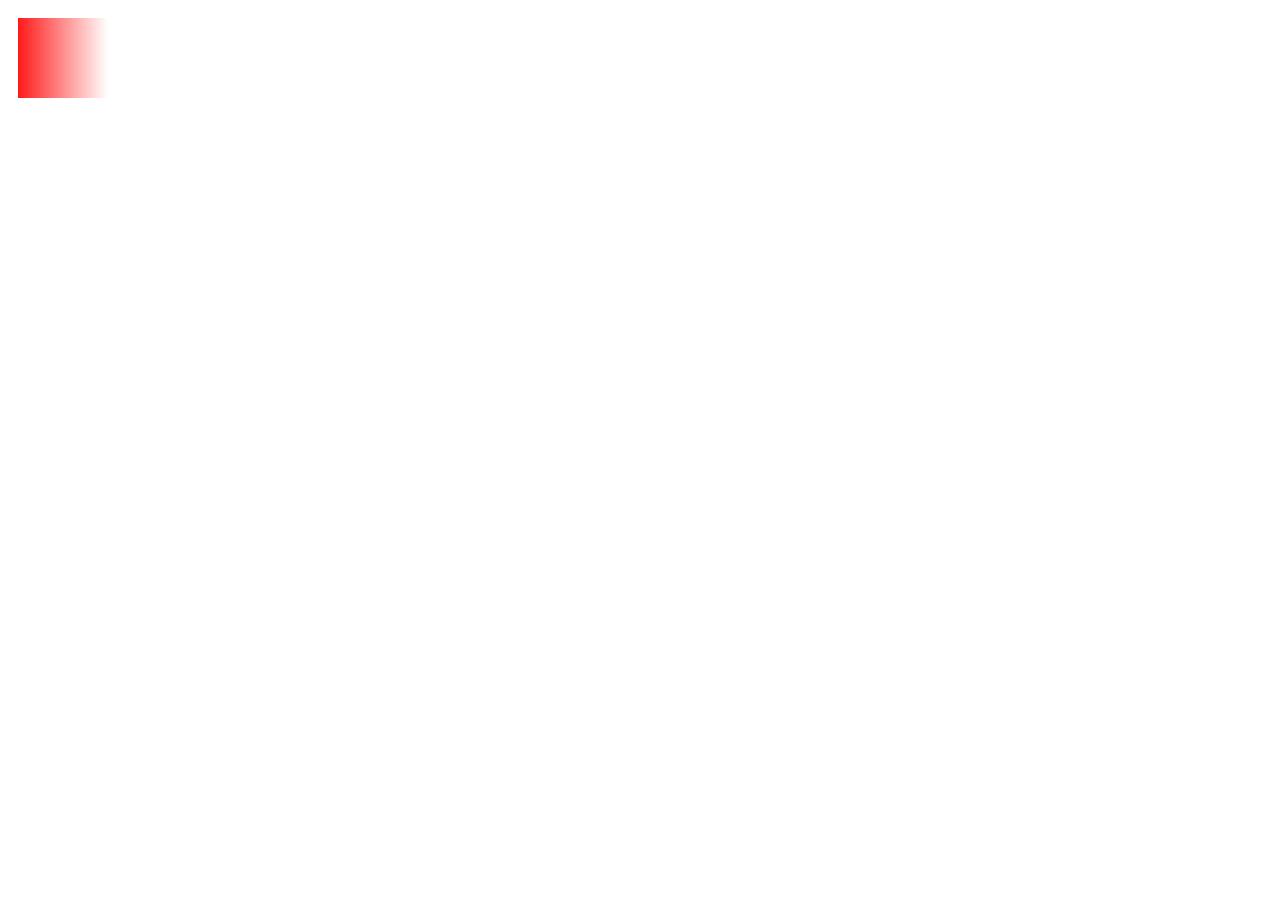
<file: 05-practicas-anki/index.html>
<!DOCTYPE html>
<html lang="es">
<head>
  <meta charset="UTF-8">
  <meta name="viewport" content="width=device-width, initial-scale=1.0">
  <title>Anki Practicas Randoms</title>
  <link rel="stylesheet" href="style-dist.css">
</head>
<body>

  <canvas id="myCanvas" width="200" height="100" >
    
  </canvas>



  <script src="anki.js">
    
  </script>

</body>
</html>
</file>
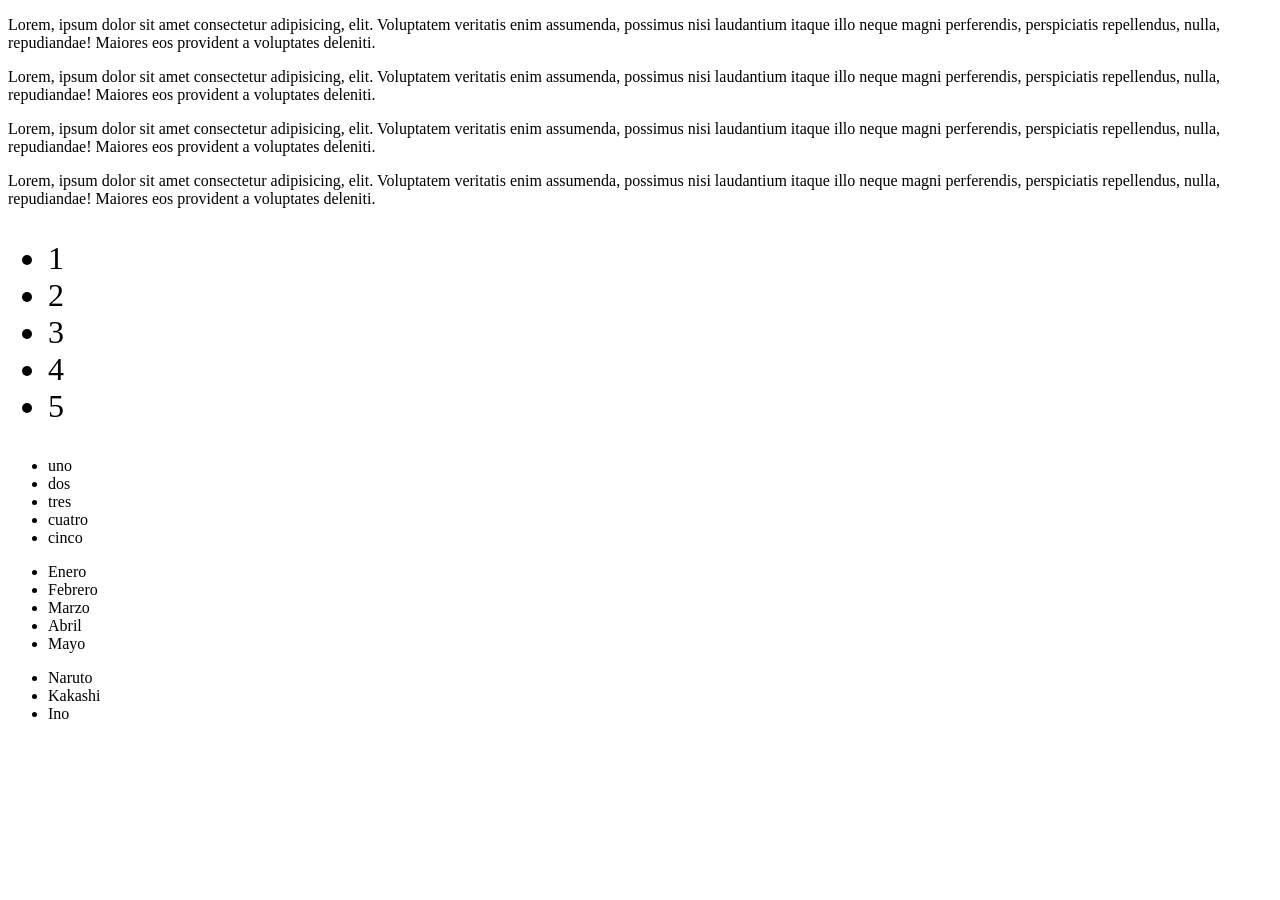
<file: practicas-anki-JS/index.html>
<!DOCTYPE html>
<html lang="es">
<head>
  <meta charset="UTF-8">
  <meta name="viewport" content="width=device-width, initial-scale=1.0">
  <title>Practicas Anki JS</title>
  <link rel="stylesheet" href="style.css">
  <style type="text/css">
    :root {
      --bg-color: purple;

    }

    #ul{
      font-size: 2em;
    }
  </style>
</head>
<body>
  
  <div id="div" title="title">
    <p class="miClase" id="primerParrafo">Lorem, ipsum dolor sit amet consectetur adipisicing, elit. Voluptatem veritatis enim assumenda, possimus nisi laudantium itaque illo neque magni perferendis, perspiciatis repellendus, nulla, repudiandae! Maiores eos provident a voluptates deleniti.</p>
    <p>Lorem, ipsum dolor sit amet consectetur adipisicing, elit. Voluptatem veritatis enim assumenda, possimus nisi laudantium itaque illo neque magni perferendis, perspiciatis repellendus, nulla, repudiandae! Maiores eos provident a voluptates deleniti.</p>
    <p>Lorem, ipsum dolor sit amet consectetur adipisicing, elit. Voluptatem veritatis enim assumenda, possimus nisi laudantium itaque illo neque magni perferendis, perspiciatis repellendus, nulla, repudiandae! Maiores eos provident a voluptates deleniti.</p>
    <p>Lorem, ipsum dolor sit amet consectetur adipisicing, elit. Voluptatem veritatis enim assumenda, possimus nisi laudantium itaque illo neque magni perferendis, perspiciatis repellendus, nulla, repudiandae! Maiores eos provident a voluptates deleniti.</p>
  </div>

  <ul id="ul">
    <li>1</li>
    <li>2</li>
    <li>3</li>
    <li>4</li>
    <li>5</li>
  </ul>

  
  
  <script type="text/javascript" src="anki.js"></script>
</body>
</html>
</file>
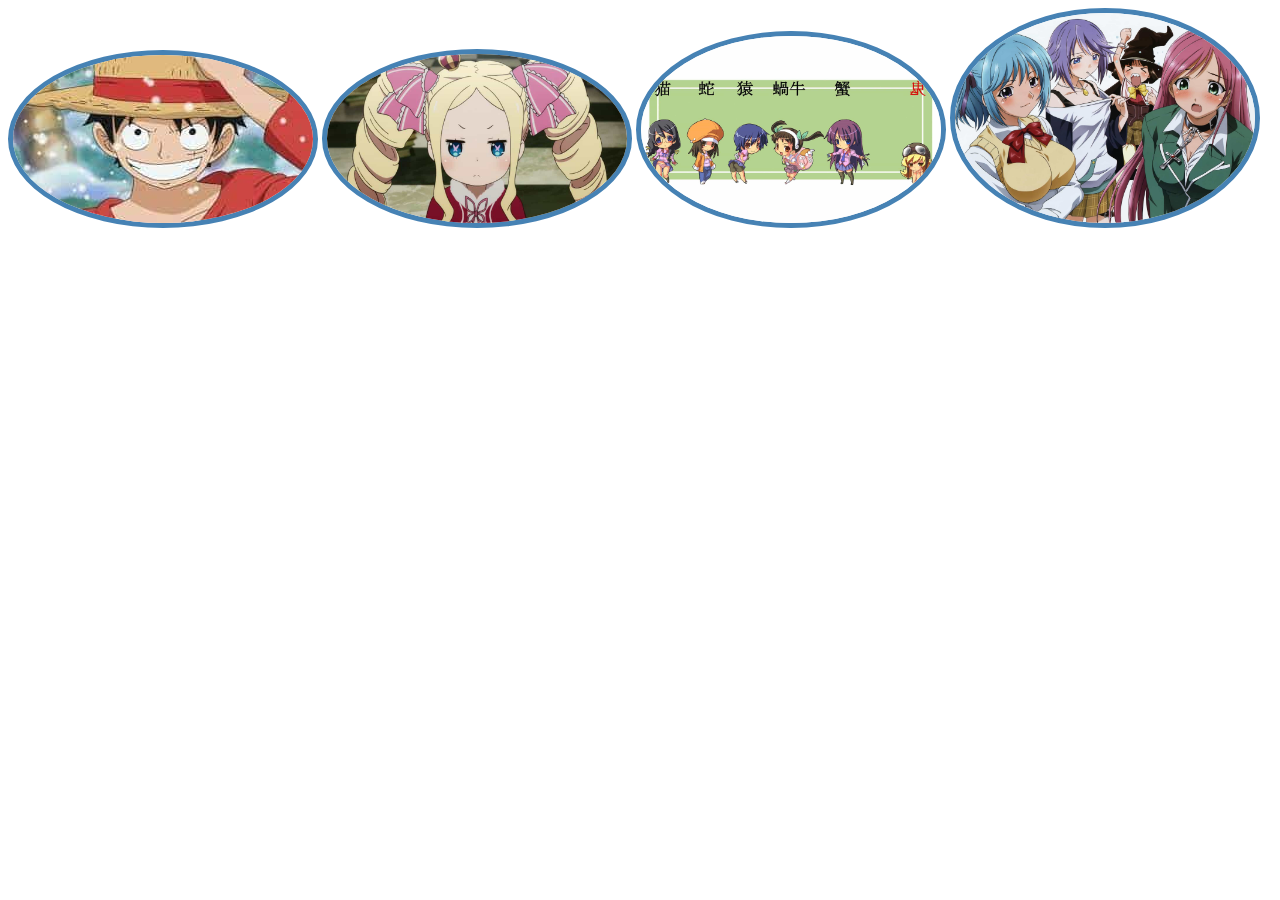
<file: practicas-anki/index.html>
<!DOCTYPE html>
<html lang="es-VE">
<head>
  <meta charset="UTF-8">
  <meta name="viewport" content="width=device-width, initial-scale=1.0">
  <title>Practicas - Anki</title>
  <link rel="stylesheet" href="style-dist.css">
  <link rel="apple-touch-icon" href="img/favicon.jpg">
  <meta name="theme-color" content="#12f5a9">

</head>
<body>

 
  <template id="template">
    <img src="" alt="">
  </template>

  <div id="gallery">
    
  </div>

  <script src="anki.js"></script>
</body>
</html>
</file>
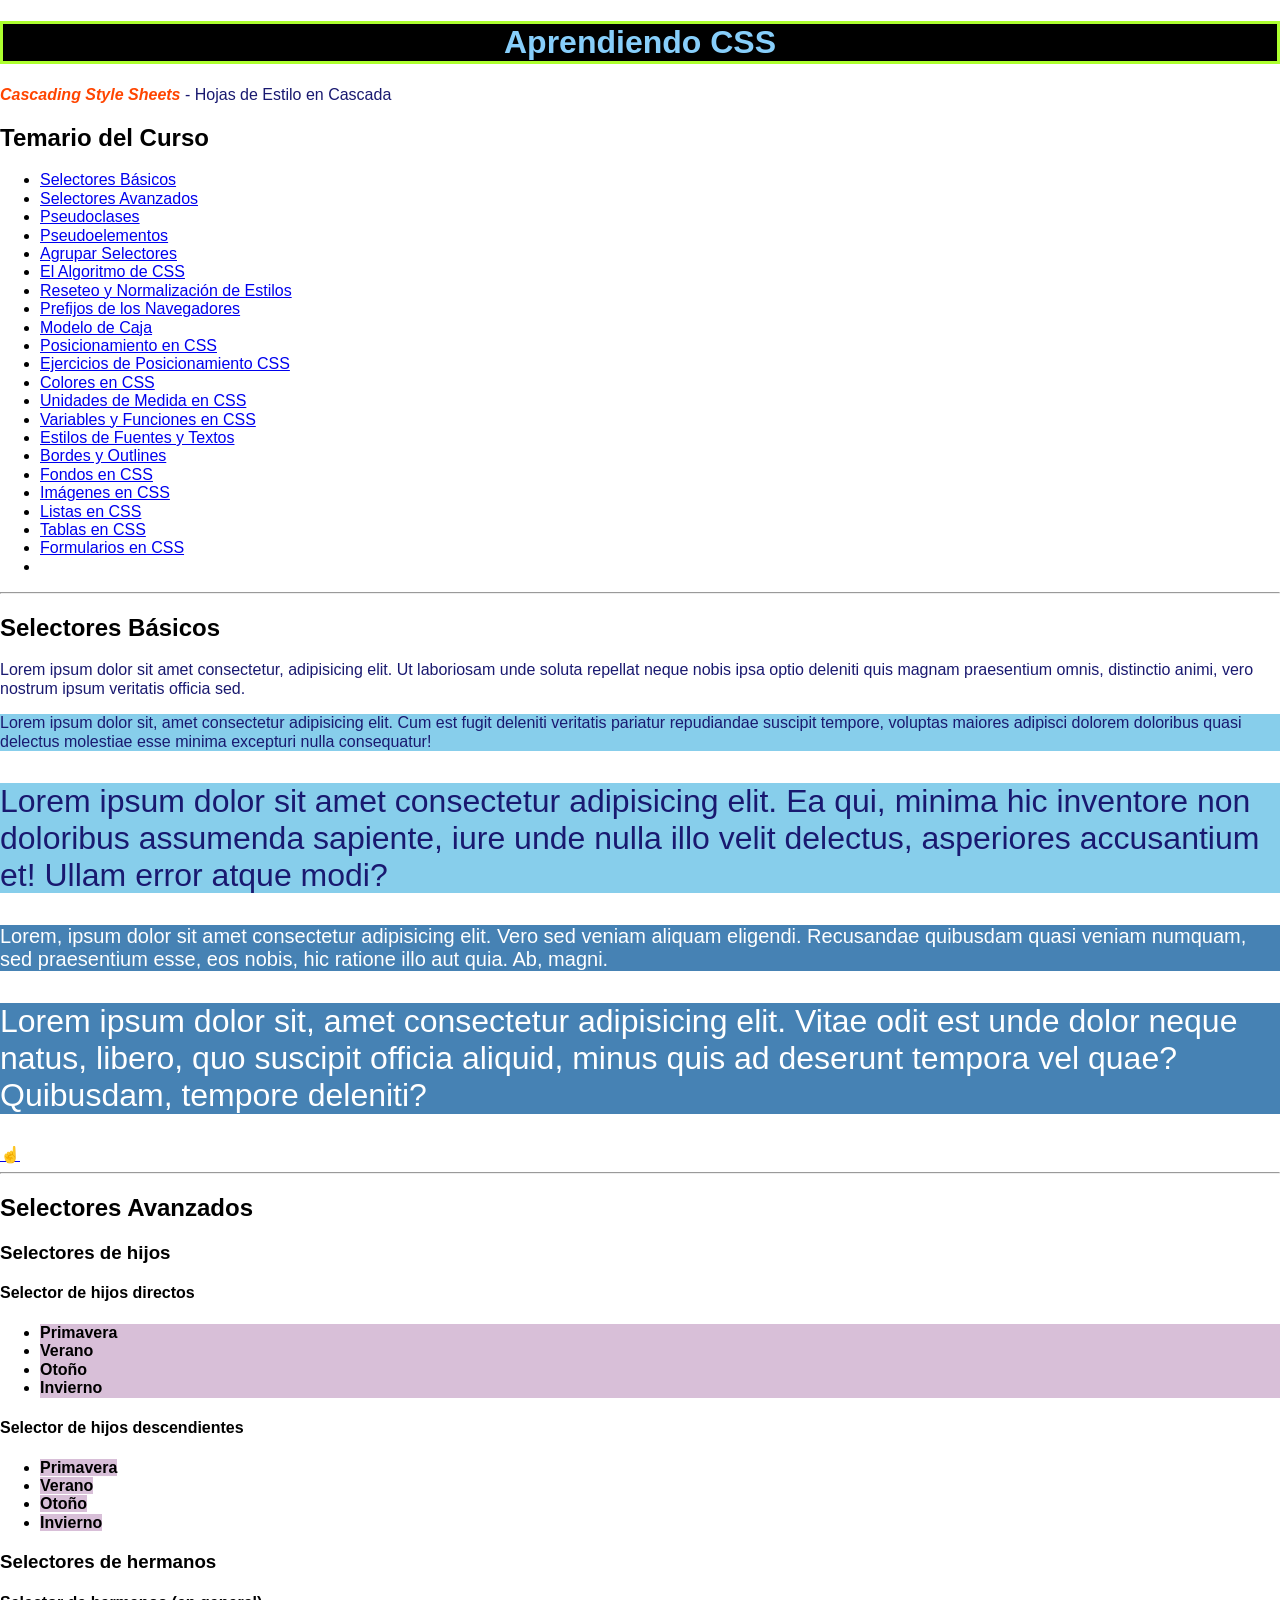
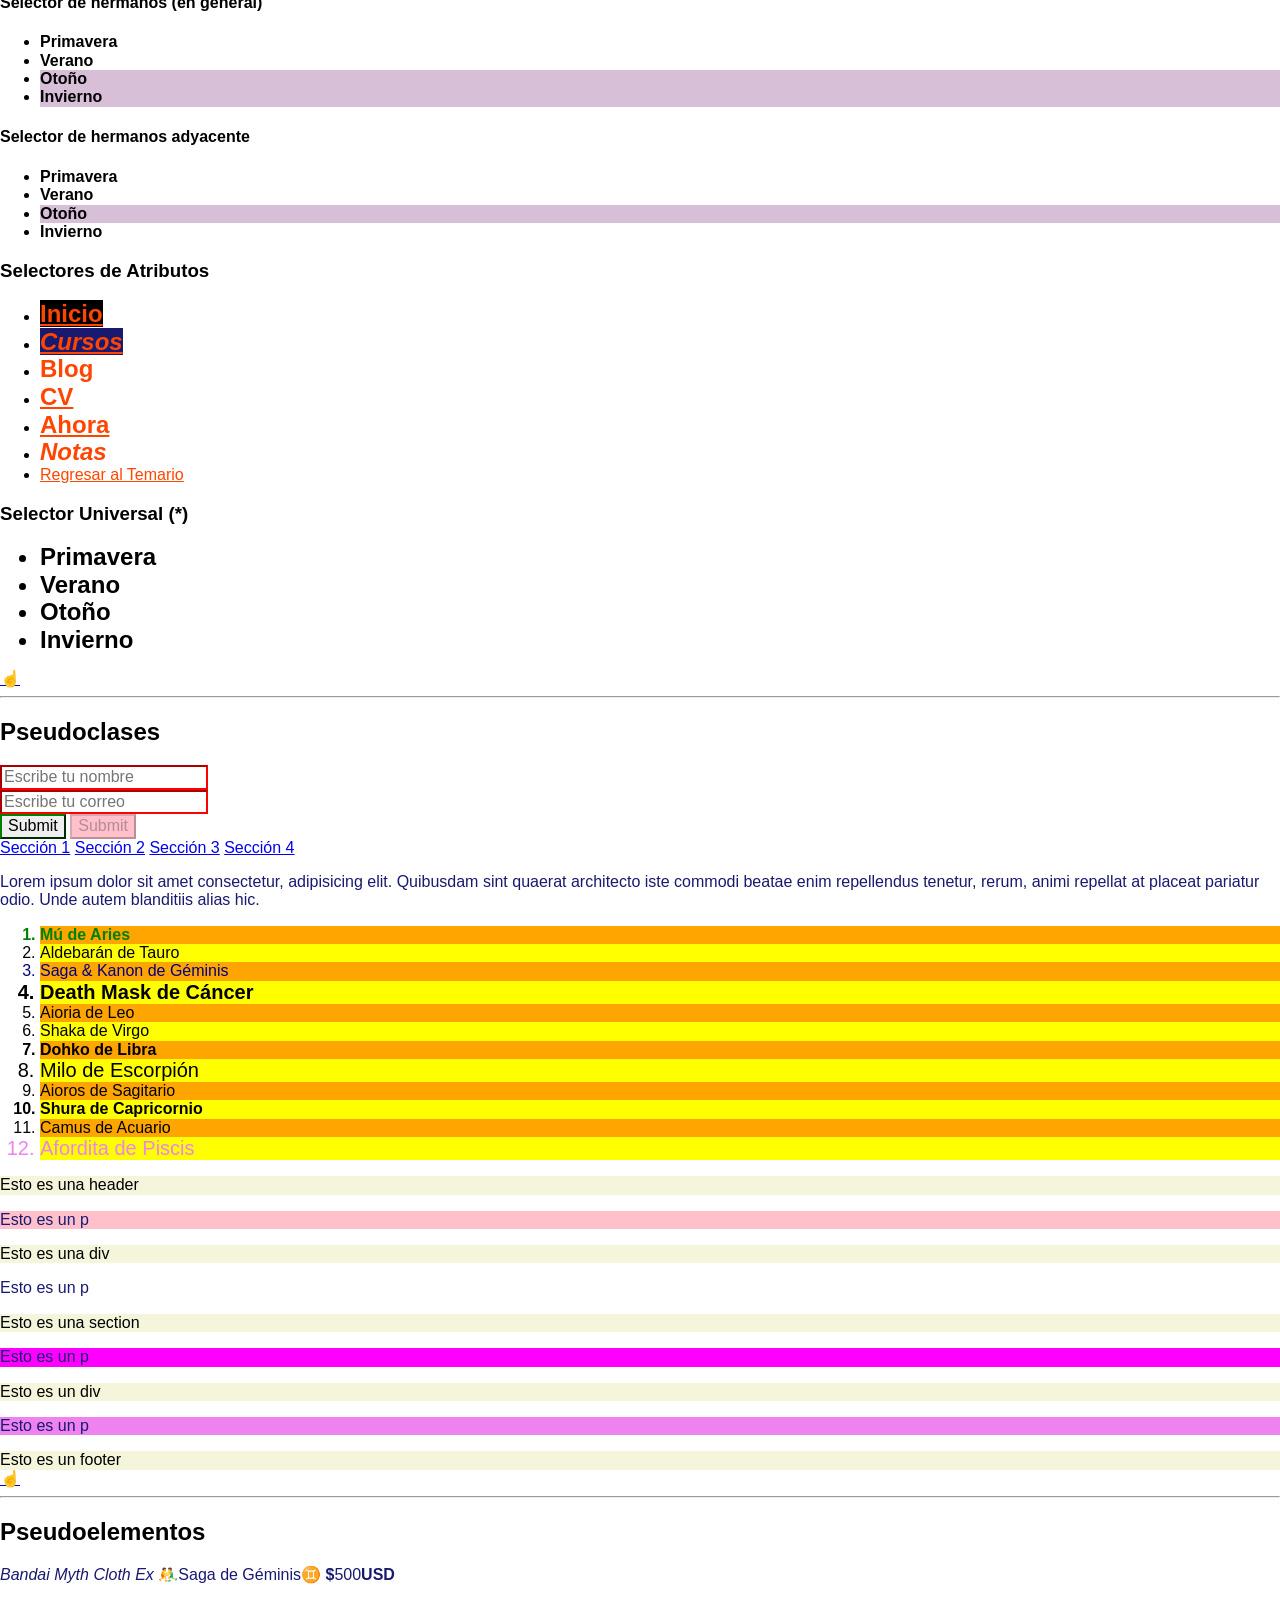
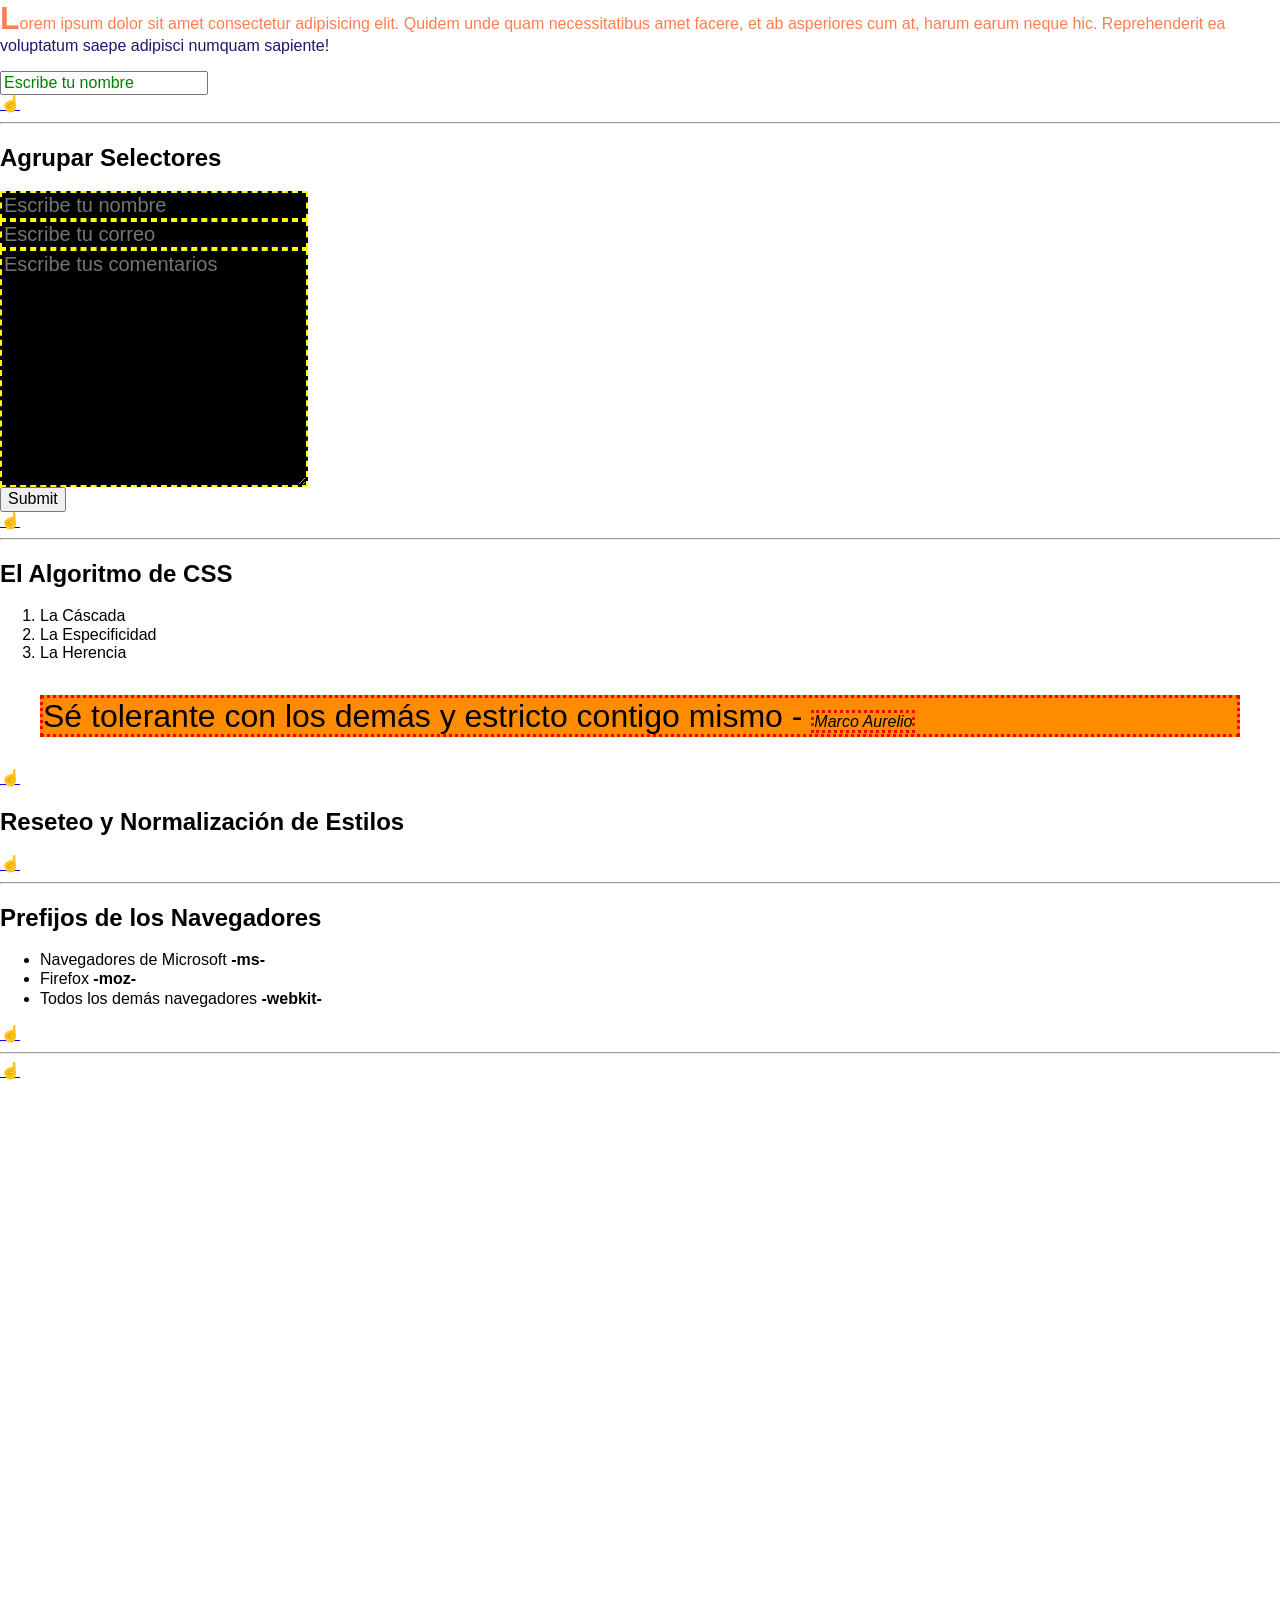
<file: 01-jon-mircha/02-curso-css/index.html>
<!DOCTYPE html>
<html lang="es">

<head>
  <meta charset="UTF-8">
  <meta http-equiv="X-UA-Compatible" content="IE=edge">
  <meta name="viewport" content="width=device-width, initial-scale=1.0">
  <title>Curso de CSS</title>
  <!-- <link rel="stylesheet" href="css/reset.css"> -->
  <link rel="stylesheet" href="css/normalize.css">
  <link rel="stylesheet" href="css/style.css">
  <style>
    html {
      scroll-behavior: smooth;
    }

    h1 {
      color: yellowgreen;
    }
  </style>
</head>

<body>
  <article id="temario-css">
    <h1 style="color: lightskyblue;">Aprendiendo CSS</h1>
    <p><i style="font-weight: bold; color: orangered;">Cascading Style Sheets</i> - Hojas de Estilo en Cascada</p>
    <h2>Temario del Curso</h2>
    <ul>
      <li><a href="index.html#selectores-basicos">Selectores Básicos</a></li>
      <li><a href="index.html#selectores-avanzados">Selectores Avanzados</a></li>
      <li><a href="index.html#pseudoclases">Pseudoclases</a></li>
      <li><a href="index.html#pseudoelementos">Pseudoelementos</a></li>
      <li><a href="index.html#agrupar-selectores">Agrupar Selectores</a></li>
      <li><a href="index.html#algoritmo-css">El Algoritmo de CSS</a></li>
      <li><a href="index.html#reseteo-normalizacion">Reseteo y Normalización de Estilos</a></li>
      <li><a href="index.html#prefijos-navegadores">Prefijos de los Navegadores</a></li>
      <li><a href="box-model.html">Modelo de Caja</a></li>
      <li><a href="positions.html">Posicionamiento en CSS</a></li>
      <li><a href="positions-examples.html">Ejercicios de Posicionamiento CSS</a></li>
      <li><a href="colors.html">Colores en CSS</a></li>
      <li><a href="units.html">Unidades de Medida en CSS</a></li>
      <li><a href="variables-functions.html">Variables y Funciones en CSS</a></li>
      <li><a href="fonts-texts.html">Estilos de Fuentes y Textos</a></li>
      <li><a href="border-outline.html">Bordes y Outlines</a></li>
      <li><a href="backgrounds.html">Fondos en CSS</a></li>
      <li><a href="images.html">Imágenes en CSS</a></li>
      <li><a href="lists.html">Listas en CSS</a></li>
      <li><a href="tables.html">Tablas en CSS</a></li>
      <li><a href="forms.html">Formularios en CSS</a></li>
      <li><a href="index.html#"></a></li>
    </ul>
  </article>
  <hr>
  <article id="selectores-basicos">
    <h2>Selectores Básicos</h2>
    <p>
      Lorem ipsum dolor sit amet consectetur, adipisicing elit. Ut laboriosam unde soluta repellat neque nobis ipsa
      optio deleniti quis magnam praesentium omnis, distinctio animi, vero nostrum ipsum veritatis officia sed.
    </p>
    <p id="parrafo-dos">
      Lorem ipsum dolor sit, amet consectetur adipisicing elit. Cum est fugit deleniti veritatis pariatur repudiandae
      suscipit tempore, voluptas maiores adipisci dolorem doloribus quasi delectus molestiae esse minima excepturi nulla
      consequatur!
    </p>
    <p class="text-32 bg-skyblue">
      Lorem ipsum dolor sit amet consectetur adipisicing elit. Ea qui, minima hic inventore non doloribus assumenda
      sapiente, iure unde nulla illo velit delectus, asperiores accusantium et! Ullam error atque modi?
    </p>
    <p class="text-20 bg-steelblue text-white">
      Lorem, ipsum dolor sit amet consectetur adipisicing elit. Vero sed veniam aliquam eligendi. Recusandae quibusdam
      quasi veniam numquam, sed praesentium esse, eos nobis, hic ratione illo aut quia. Ab, magni.
    </p>
    <p class="text-32 bg-steelblue text-white">
      Lorem ipsum dolor sit, amet consectetur adipisicing elit. Vitae odit est unde dolor neque natus, libero, quo
      suscipit officia aliquid, minus quis ad deserunt tempora vel quae? Quibusdam, tempore deleniti?
    </p>
    <a href="index.html#temario-css">☝️</a>
  </article>
  <hr>
  <article id="selectores-avanzados">
    <h2>Selectores Avanzados</h2>
    <h3>Selectores de hijos</h3>
    <h4>Selector de hijos directos</h4>
    <ul class="hijos-directos">
      <li><b>Primavera</b></li>
      <li><b>Verano</b></li>
      <li><b>Otoño</b></li>
      <li><b>Invierno</b></li>
    </ul>
    <h4>Selector de hijos descendientes</h4>
    <ul class="hijos-descendientes">
      <li><b>Primavera</b></li>
      <li><b>Verano</b></li>
      <li><b>Otoño</b></li>
      <li><b>Invierno</b></li>
    </ul>
    <h3>Selectores de hermanos</h3>
    <h4>Selector de hermanos (en general)</h4>
    <ul>
      <li><b>Primavera</b></li>
      <li class="hermanos-general"><b>Verano</b></li>
      <li><b>Otoño</b></li>
      <li><b>Invierno</b></li>
    </ul>
    <h4>Selector de hermanos adyacente</h4>
    <ul>
      <li><b>Primavera</b></li>
      <li class="hermanos-adyacentes"><b>Verano</b></li>
      <li><b>Otoño</b></li>
      <li><b>Invierno</b></li>
    </ul>
    <h3>Selectores de Atributos</h3>
    <nav class="selectores-atributos">
      <ul>
        <li><a href="https://jonmircha.com" target="_blank">Inicio</a></li>
        <li><a class="menu-item cursos button" href="https://jonmircha.com/cursos" target="_blank">Cursos</a></li>
        <li><a href="http://jonmircha.com/blog" target="_blank">Blog</a></li>
        <li><a href="https://jonmircha.com/cv" target="_blank">CV</a></li>
        <li><a class="menu item ahora button" href="https://jonmircha.com/ahora" target="_blank">Ahora</a></li>
        <li><a class="menu-item notas button" href="http://jonmircha.com/notas" target="_blank">Notas</a></li>
        <li><a href="index.html#temario-css">Regresar al Temario</a></li>
      </ul>
    </nav>
    <h3>Selector Universal (*)</h3>
    <ul class="selector-universal">
      <li><b>Primavera</b></li>
      <li><b>Verano</b></li>
      <li><b>Otoño</b></li>
      <li><b>Invierno</b></li>
    </ul>
    <a href="index.html#temario-css">☝️</a>
  </article>
  <hr>
  <article id="pseudoclases">
    <h2>Pseudoclases</h2>
    <form class="form-pseudoclases">
      <input type="text" name="nombre" placeholder="Escribe tu nombre" required>
      <br>
      <input type="email" name="correo" placeholder="Escribe tu correo" required>
      <br>
      <input type="submit">
      <input type="submit" disabled>
    </form>
    <nav class="menu-pseudoclases">
      <a href="#seccion1">Sección 1</a>
      <a href="#seccion2">Sección 2</a>
      <a href="#seccion3">Sección 3</a>
      <a href="#seccion4">Sección 4</a>
    </nav>
    <p class="p-pseudoclases">
      Lorem ipsum dolor sit amet consectetur, adipisicing elit. Quibusdam sint quaerat architecto iste commodi beatae
      enim repellendus tenetur, rerum, animi repellat at placeat pariatur odio. Unde autem blanditiis alias hic.
    </p>
    <ol class="lista-pseudoclases">
      <li>Mú de Aries</li>
      <li>Aldebarán de Tauro</li>
      <li>Saga & Kanon de Géminis</li>
      <li>Death Mask de Cáncer</li>
      <li>Aioria de Leo</li>
      <li>Shaka de Virgo</li>
      <li>Dohko de Libra</li>
      <li>Milo de Escorpión</li>
      <li>Aioros de Sagitario</li>
      <li>Shura de Capricornio</li>
      <li>Camus de Acuario</li>
      <li>Afordita de Piscis</li>
    </ol>
    <article class="articulo-pseudoclases">
      <header>Esto es una header</header>
      <p>Esto es un p</p>
      <div>Esto es una div</div>
      <p>Esto es un p</p>
      <section>Esto es una section</section>
      <p>Esto es un p</p>
      <div>Esto es un div</div>
      <p>Esto es un p</p>
      <footer>Esto es un footer</footer>
    </article>
    <a href="index.html#temario-css">☝️</a>
  </article>
  <hr>
  <article id="pseudoelementos">
    <h2>Pseudoelementos</h2>
    <p>
      <i>Bandai Myth Cloth Ex</i> <span class="saga-geminis">Saga de Géminis</span> <span class="saga-precio">500</span>
    </p>
    <p class="p-pseudoelementos">
      Lorem ipsum dolor sit amet consectetur adipisicing elit. Quidem unde quam necessitatibus amet facere, et ab
      asperiores cum at, harum earum neque hic. Reprehenderit ea voluptatum saepe adipisci numquam sapiente!
    </p>
    <input class="input-pseudoelementos" type="text" name="nombre" placeholder="Escribe tu nombre">
    <br>
    <a href="index.html#temario-css">☝️</a>
  </article>
  <hr>
  <article id="agrupar-selectores">
    <h2>Agrupar Selectores</h2>
    <form class="form-agrupar-selectores">
      <input type="text" name="nombre" placeholder="Escribe tu nombre">
      <input type="email" name="correo" placeholder="Escribe tu correo">
      <textarea name="comentarios" placeholder="Escribe tus comentarios" cols="30" rows="10"></textarea>
      <input type="submit">
    </form>
    <a href="index.html#temario-css">☝️</a>
  </article>
  <hr>
  <article id="algoritmo-css">
    <h2>El Algoritmo de CSS</h2>
    <ol>
      <li>La Cáscada</li>
      <li>La Especificidad</li>
      <li>La Herencia</li>
    </ol>
    <blockquote id="cita-marco" class="cita-marco" style="background-color: rebeccapurple;">
      Sé tolerante con los demás y estricto contigo mismo - <cite>Marco Aurelio</cite>
    </blockquote>
    <a href="index.html#temario-css">☝️</a>
  </article>
  <article id="reseteo-normalizacion">
    <h2>Reseteo y Normalización de Estilos</h2>
    <a href="index.html#temario-css">☝️</a>
  </article>
  <hr>
  <article id="prefijos-navegadores">
    <h2>Prefijos de los Navegadores</h2>
    <ul>
      <li>Navegadores de Microsoft <code><b>-ms-</b></code></li>
      <li>Firefox <code><b>-moz-</b></code></li>
      <li>Todos los demás navegadores <code><b>-webkit-</b></code></li>
    </ul>
    <a href="index.html#temario-css">☝️</a>
  </article>
  <hr>
  <a href="index.html#temario-css">☝️</a>
  <br><br><br><br><br><br><br><br><br><br><br><br><br><br><br><br><br><br><br><br><br><br><br><br><br><br><br><br><br><br>
</body>

</html>
</file>
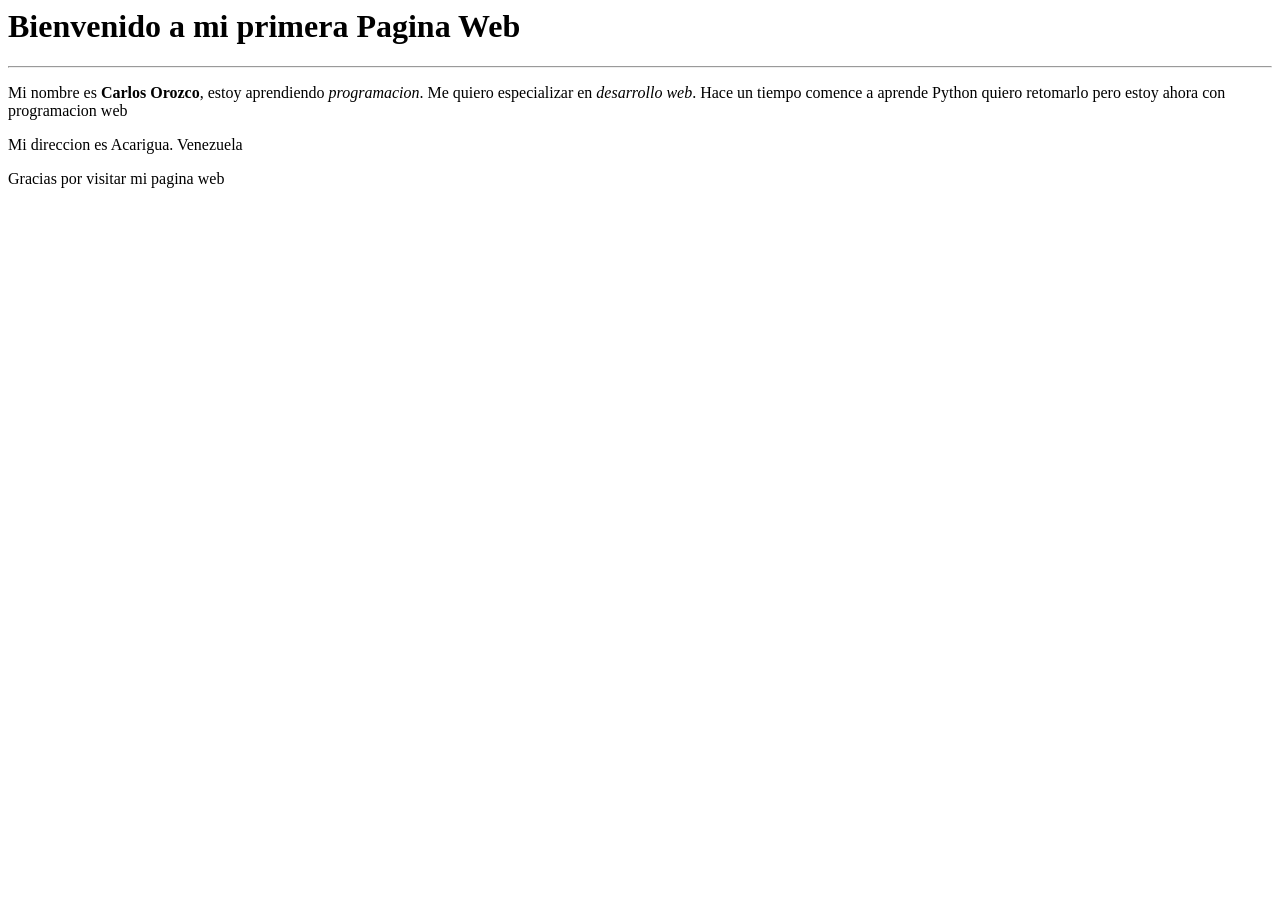
<file: 04-onclick-academy/HTML/index.html>
<html>
<head>
<title>Mi primera Pagina Web</title>
</head>
<body>
<h1>Bienvenido a mi primera Pagina Web</h1>
<hr>
<p>Mi nombre es <b>Carlos Orozco</b>, estoy aprendiendo <i>programacion</i>. Me quiero especializar en <i>desarrollo web</i>. Hace un tiempo comence a aprende Python quiero retomarlo pero estoy ahora con programacion web</p>
<p>Mi direccion es Acarigua. Venezuela</p>
<p>Gracias por visitar mi pagina web</p>
</body>
</html>
</file>
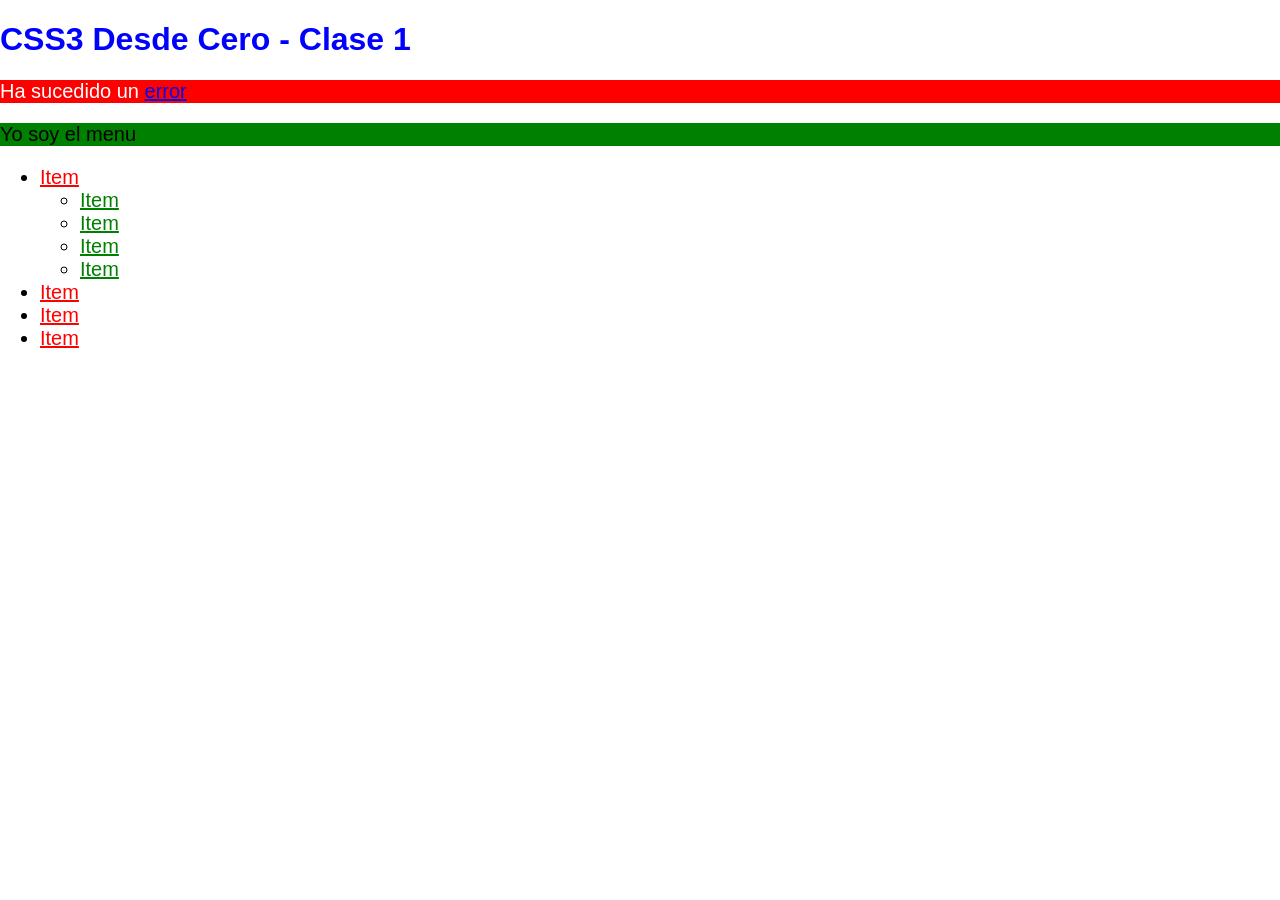
<file: CSS desde CERO/CLASE01/index.html>
<!DOCTYPE html>
<html lang="es">
  <head>
    <title>CSS3 Desde Cero - Clase 1</title>
    <meta charset="utf-8">
    <meta name="viewport" content="width=device-width, initial-scale=1, maximum-scale=1" />
 <link rel="stylesheet" href="selectores.css"> 
    <!-- <link rel="stylesheet" href="herencia-cascada.css"> -->
    <link rel="stylesheet" href="normalize.css">
    <link rel="stylesheet" href="estilos-navegador.css">
    <!--<style>
      body {
        background: purple;
      }
    </style>-->
    <!--<style>
      @import url("styles.css");
    </style>-->
  </head>
  <body>
    <h1 id="titulo">CSS3 Desde Cero - <span>Clase 1</span></h1>
    <p class="alerta">Ha sucedido un <a href="#">error</a></p>
    <p class="header menu">Yo soy el menu</p>
    <ul class="menu">
      <li><a class="menu__link level-1" href="#">Item</a>
        <ul>
          <li><a class="menu__link level-2" href="#">Item</a></li>
          <li><a class="menu__link level-2" href="#">Item</a></li>
          <li><a class="menu__link level-2" href="#">Item</a></li>
          <li><a class="menu__link level-2" href="#">Item</a></li>
        </ul>
      </li>
      <li><a class="menu__link level-1" href="#">Item</a></li>
      <li><a class="menu__link level-1" href="#">Item</a></li>
      <li><a class="menu__link level-1" href="#">Item</a></li>
    </ul>
    <script type='text/javascript'>
var $zoho= $zoho || {salesiq:{values:{},ready:function(){$zoho.salesiq.floatbutton.visible('hide');}}}; var d=document; s=d.createElement('script'); s.type='text/javascript'; s.defer=true; s.src='https://salesiq.zoho.com/escueladigital/float.ls?embedname=escueladigital'; t=d.getElementsByTagName('script')[0]; t.parentNode.insertBefore(s,t);
</script>
  </body>
</html>
</file>
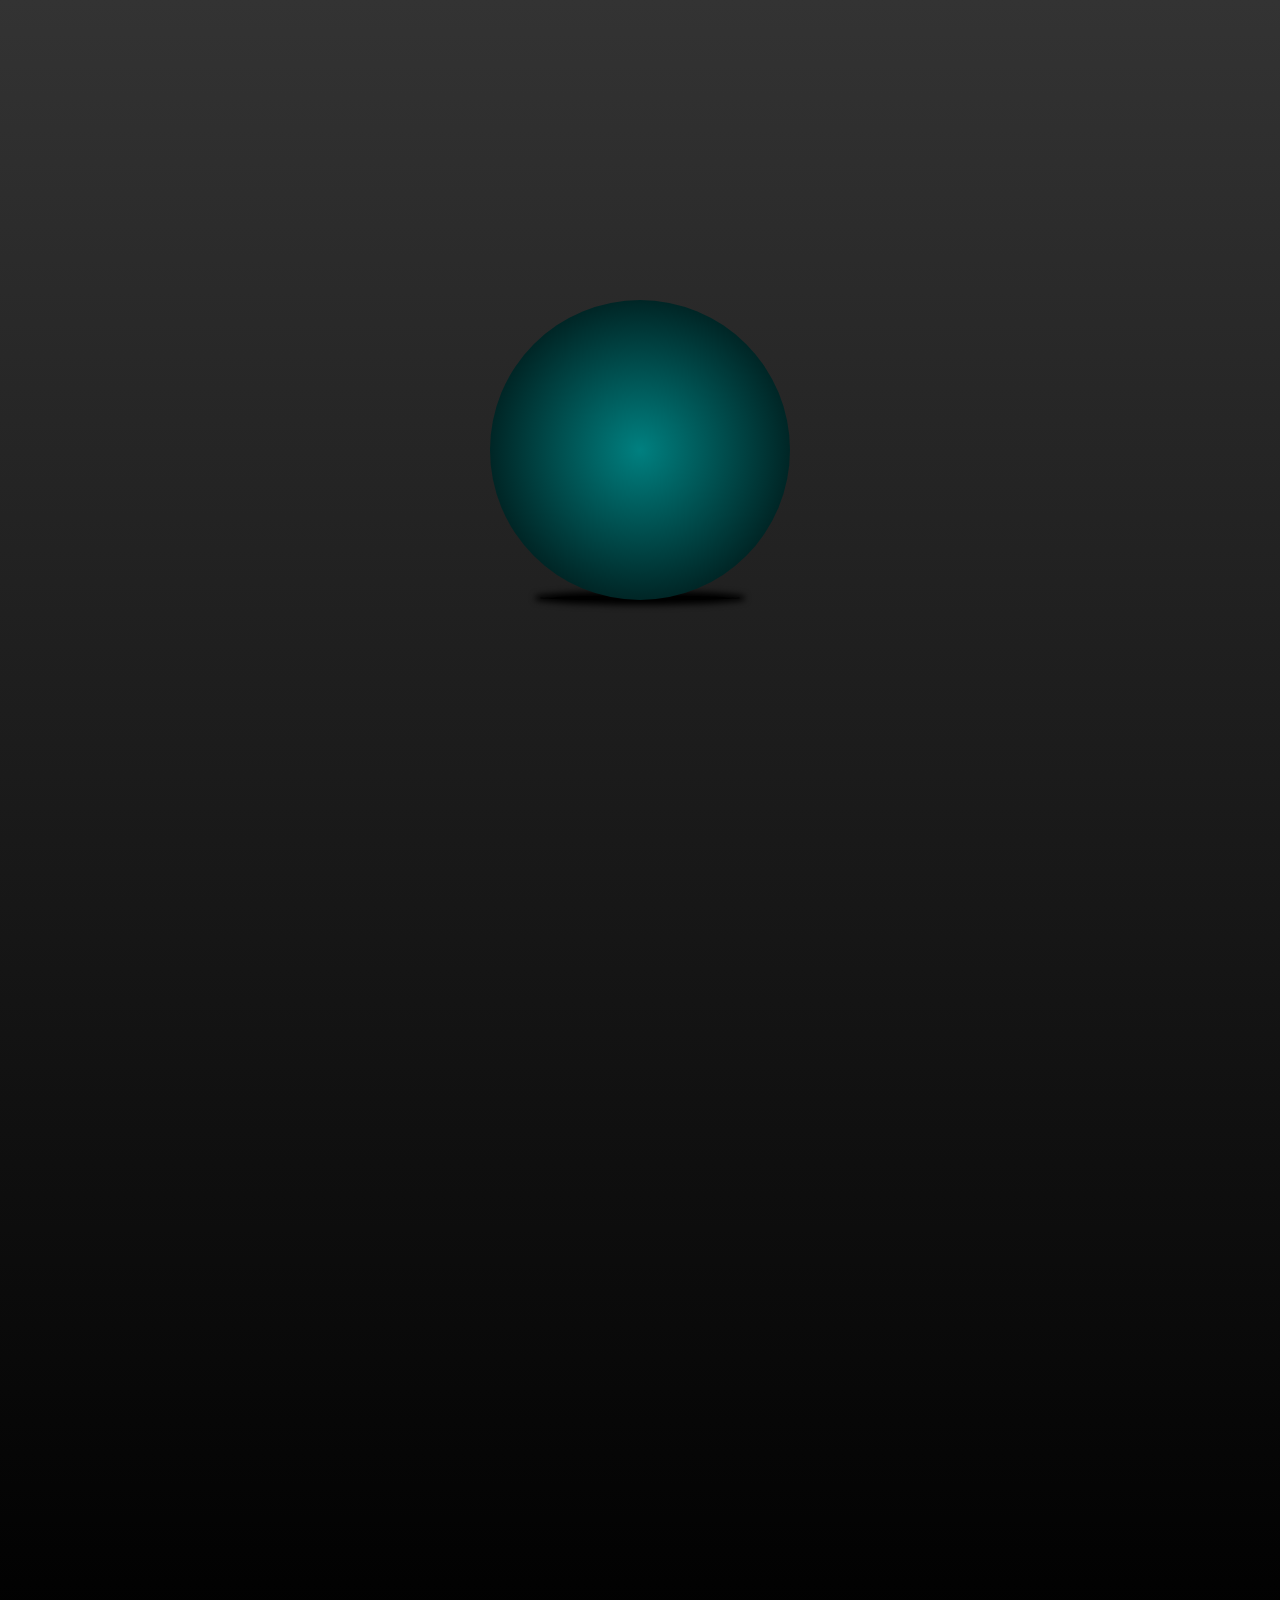
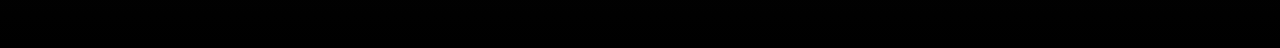
<file: CSS desde CERO/CLASE06/index.html>
<!DOCTYPE html>
<html lang="es">
  <head>
    <title></title>
    <meta charset="utf-8">
    <meta name="viewport" content="width=device-width, initial-scale=1, maximum-scale=1" />
    <link rel="stylesheet" href="styles.css">
  </head>
  <body>
    <!-- <h1>Clase 6: Position</h1>
    <div class="p-container">
      <p class="p-content">Lorem ipsum dolor sit amet, consectetur adipisicing elit. Laudantium voluptatibus iusto consequatur suscipit fuga quidem aperiam accusamus excepturi optio vel assumenda at facilis, dolores deleniti, dicta, repellendus odit voluptates recusandae!</p>
    </div>

    <div class="p-container2">
      <p class="p-content2">Lorem ipsum dolor sit amet, <span>consectetur adipisicing</span> elit. Laudantium voluptatibus iusto consequatur suscipit fuga quidem aperiam accusamus excepturi optio vel assumenda at facilis, dolores deleniti, dicta, repellendus odit voluptates recusandae!</p>
    </div>
    <footer class="main-footer">Yo soy el footer</footer>-->
    <!-- <div class="z-index-container">
      <div class="item-1">1</div>
      <div class="item-2">2</div>
      <div class="item-3">3 <span>hijo</span></div>
    </div> -->


    <div class="esfera"></div>
  </body> 
</html>
</file>
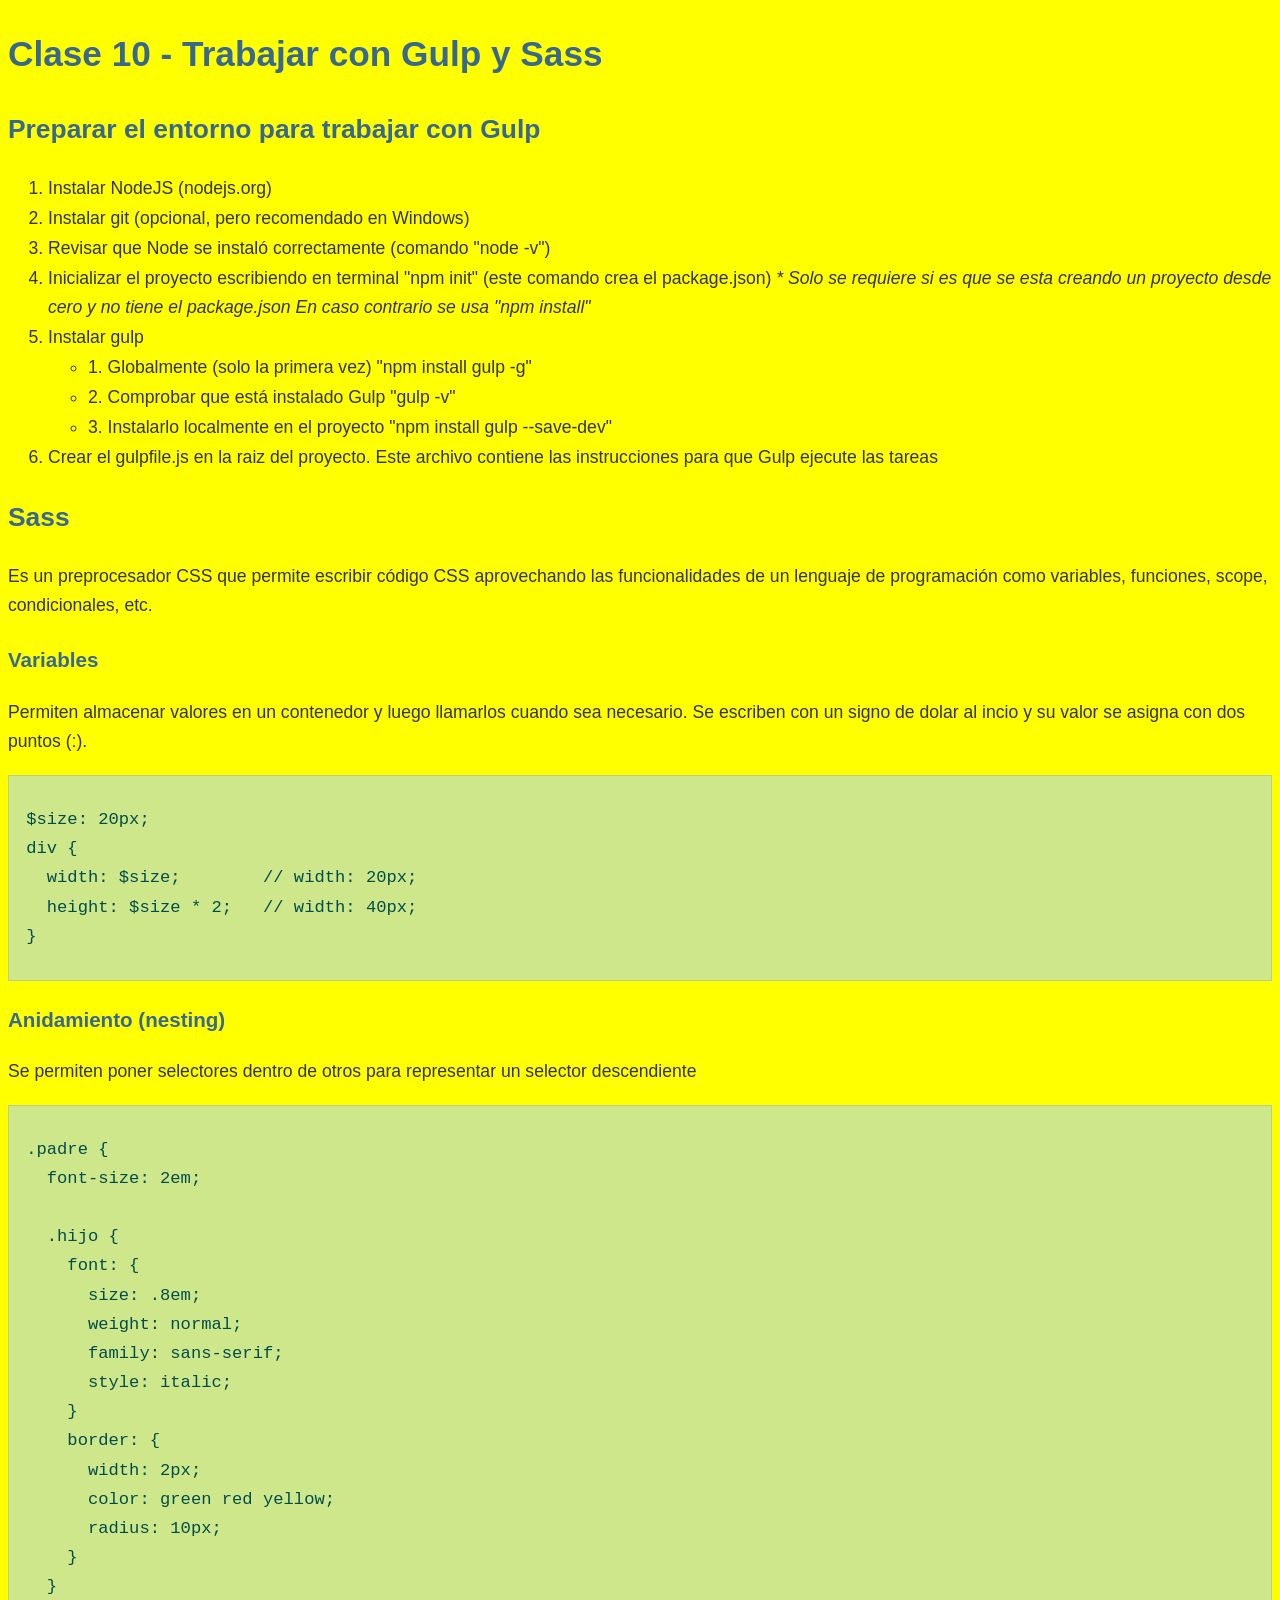
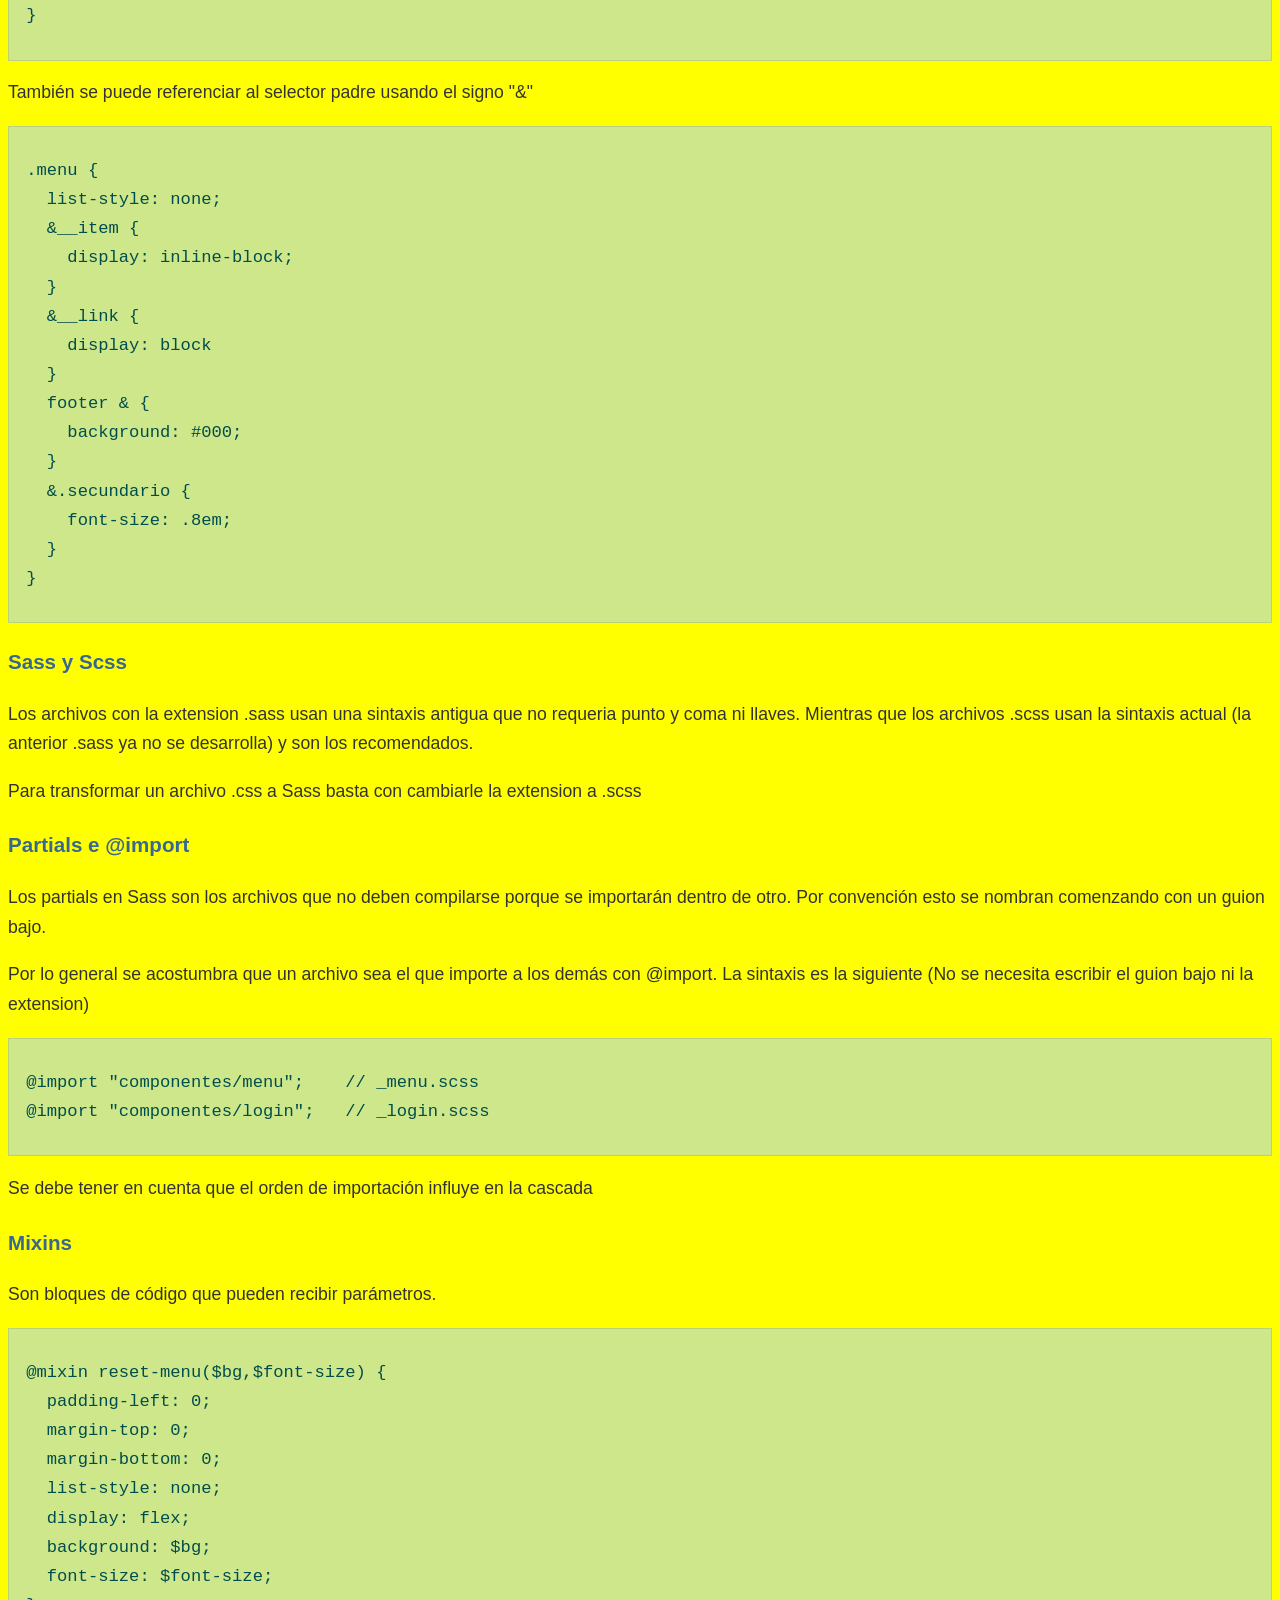
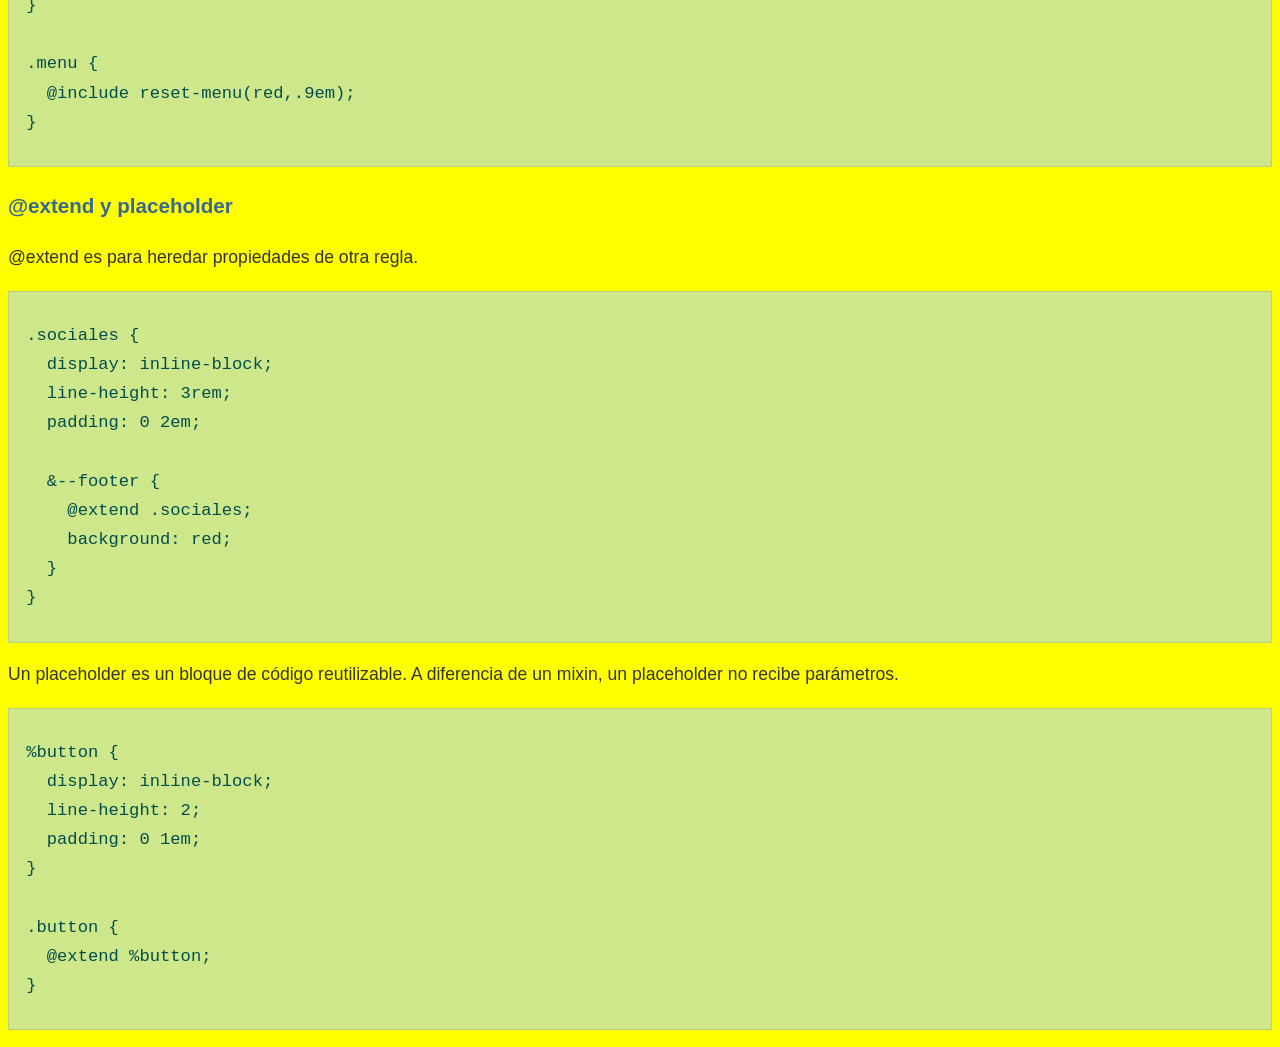
<file: CSS desde CERO/CLASE10/index.html>
<!DOCTYPE html>
<html lang="es">
  <head>
    <title>Clase 10 SASS</title>
    <meta charset="utf-8">
    <meta name="viewport" content="width=device-width, initial-scale=1, maximum-scale=1" />
    <link rel="stylesheet" href="css/styles.css">
  </head>
  <body>
    <h1>Clase 10 - Trabajar con Gulp y Sass</h1>
    <h2>Preparar el entorno para trabajar con Gulp</h2>
    <ol>
      <li>Instalar NodeJS (nodejs.org)</li>
      <li>Instalar git (opcional, pero recomendado en Windows)</li>
      <li>Revisar que Node se instaló correctamente (comando "node -v")</li>
      <li>Inicializar el proyecto escribiendo en terminal "npm init" (este comando crea el package.json) <em>* Solo se requiere si es que se esta creando un proyecto desde cero y no tiene el package.json En caso contrario se usa "npm install"</em></li>
      <li>Instalar gulp
        <ul>
          <li>1. Globalmente (solo la primera vez)  "npm install gulp -g"</li>
          <li>2. Comprobar que está instalado Gulp "gulp -v"</li>
          <li>3. Instalarlo localmente en el proyecto "npm install gulp --save-dev"</li>
        </ul>
      </li>
      <li>Crear el gulpfile.js en la raiz del proyecto. Este archivo contiene las instrucciones para que Gulp ejecute las tareas</li>
    </ol>
    <h2>Sass</h2>
    <p>Es un preprocesador CSS que permite escribir código CSS aprovechando las funcionalidades de un lenguaje de programación como variables, funciones, scope, condicionales, etc.</p>
    <h3>Variables</h3>
    <p>Permiten almacenar valores en un contenedor y luego llamarlos cuando sea necesario. Se escriben con un signo de dolar al incio y su valor se asigna con dos puntos (:).</p>
<pre>
<code>
$size: 20px;
div {
  width: $size;        // width: 20px;
  height: $size * 2;   // width: 40px;
}
</code>
</pre>
<h3>Anidamiento (nesting)</h3>
<p>Se permiten poner selectores dentro de otros para representar un selector descendiente</p>
<pre>
<code>
.padre {
  font-size: 2em;

  .hijo {
    font: {
      size: .8em;
      weight: normal;
      family: sans-serif;
      style: italic;
    }
    border: {
      width: 2px;
      color: green red yellow;
      radius: 10px;
    }
  }
}
</code>
</pre>

<p>También se puede referenciar al selector padre usando el signo "&"</p>
<pre>
<code>
.menu {
  list-style: none;
  &__item {
    display: inline-block;
  }
  &__link {
    display: block
  }
  footer & {
    background: #000;
  }
  &.secundario {
    font-size: .8em;
  }
}
</code>
</pre>

<h3>Sass y Scss</h3>
<p>Los archivos con la extension .sass usan una sintaxis antigua que no requeria punto y coma ni llaves. Mientras que los archivos .scss usan la sintaxis actual (la anterior .sass ya no se desarrolla) y son los recomendados.</p>
<p>Para transformar un archivo .css a Sass basta con cambiarle la extension a .scss</p>

<h3>Partials e @import</h3>
<p>Los partials en Sass son los archivos que no deben compilarse porque se importarán dentro de otro. Por convención esto se nombran comenzando con un guion bajo.</p>
<p>Por lo general se acostumbra que un archivo sea el que importe a los demás con @import. La sintaxis es la siguiente (No se necesita escribir el guion bajo ni la extension)</p>
<pre>
<code>
@import "componentes/menu";    // _menu.scss
@import "componentes/login";   // _login.scss
</code>
</pre>
<p>Se debe tener en cuenta que el orden de importación influye en la cascada</p>

<h3>Mixins</h3>
<p>Son bloques de código que pueden recibir parámetros.</p>
<pre>
<code>
@mixin reset-menu($bg,$font-size) {
  padding-left: 0;
  margin-top: 0;
  margin-bottom: 0;
  list-style: none;
  display: flex;
  background: $bg;
  font-size: $font-size;
}

.menu {
  @include reset-menu(red,.9em);
}
</code>
</pre>
<h3>@extend y placeholder</h3>
<p>@extend es para heredar propiedades de otra regla. </p>
<pre>
<code>
.sociales {
  display: inline-block;
  line-height: 3rem;
  padding: 0 2em;
  
  &--footer {
    @extend .sociales;
    background: red;
  }
}
</code>
</pre>
<p>Un placeholder es un bloque de código reutilizable. A diferencia de un mixin, un placeholder no recibe parámetros.</p>
<pre>
<code>
%button {
  display: inline-block;
  line-height: 2;
  padding: 0 1em;
}

.button {
  @extend %button;
}
</code>
</pre>
  </body>
</html>
</file>
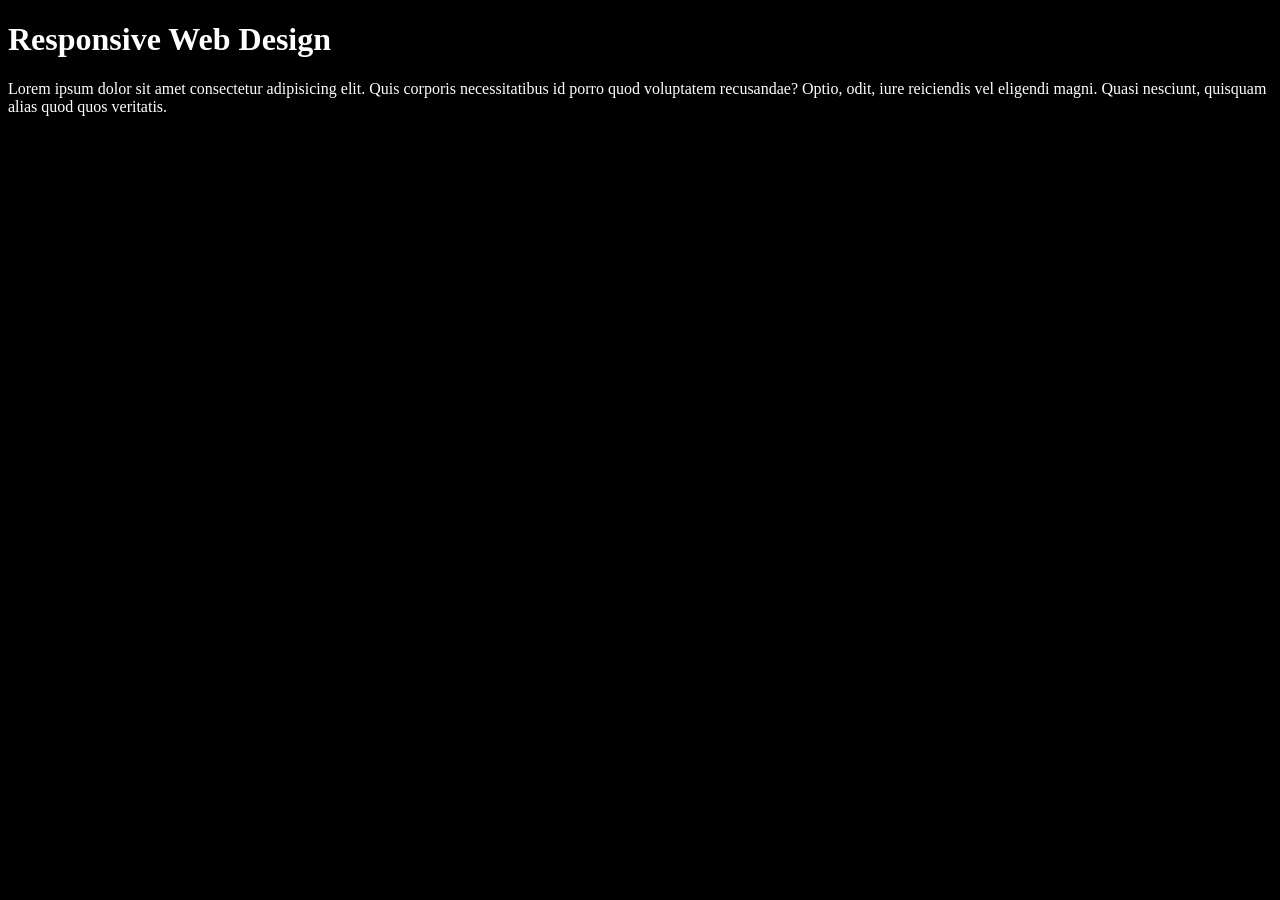
<file: CSS desde CERO/CLASE11/index.html>
<!DOCTYPE html>
<html lang="es">
<head>
	<meta charset="UTF-8">
	<meta name="viewport" content="width=device-width, initial-scale=1.0">
	<link rel="stylesheet" href="styles.css">
	<title>Responsive Web Design</title>
</head>
<body>
	<h1>Responsive Web Design</h1>

	<p>Lorem ipsum dolor sit amet consectetur adipisicing elit. Quis corporis necessitatibus id porro quod voluptatem recusandae? Optio, odit, iure reiciendis vel eligendi magni. Quasi nesciunt, quisquam alias quod quos veritatis.</p>

	
</body>
</html>
</file>
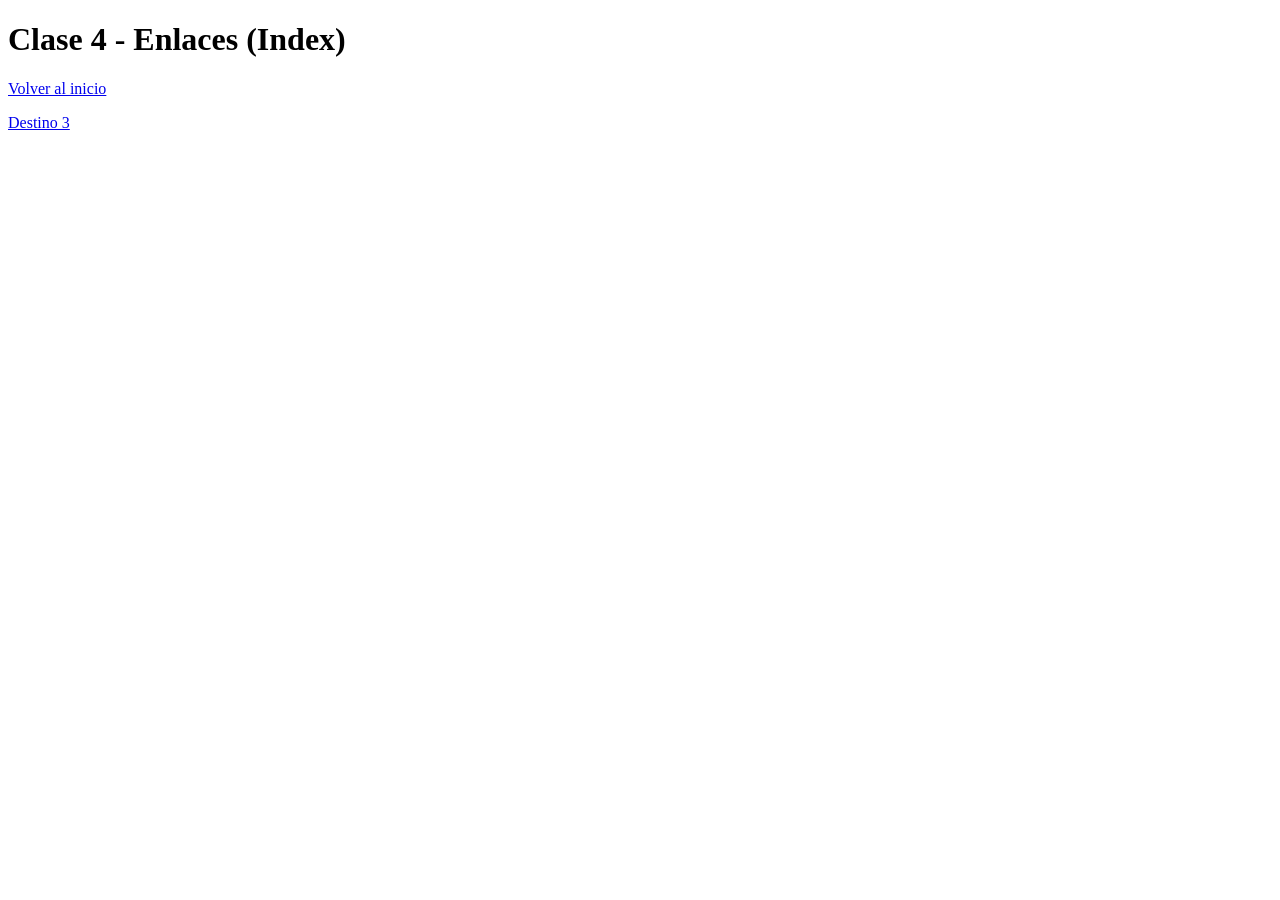
<file: HTML5-desde-cero/CLASE04/index.html>
<!DOCTYPE html>
<html lang="es">
    <head>
        <title>Index </title>
        <meta charset="utf-8">
        <meta name="viewport" content="width=device-width,initial-scale=1,maximun-scale=1">
    </head>
    <body>
        <h1>Clase 4 - Enlaces (Index)</h1>
        <a href="/">Volver al inicio</a>
        <p><a href="/subcarpeta/destino3.html">Destino 3</a></p>
    </body>
</html>
</file>
<file: 05-practicas-anki/style-dist.css>
table{border:thin solid black;empty-cells:hide}tr{background-color:red}td{background-color:blue}
</file>
<file: practicas-anki-JS/style.css>
:root{
  --font-size: 4em;
}
</file>
<file: practicas-anki/style-dist.css>
canvas{border:1px solid purple}img{max-width:300px;color:skyblue;border-radius:50%;border:5px solid steelblue}
</file>
<file: 01-jon-mircha/02-curso-css/css/style.css>
/* 
Comentario en CSS

Regla CSS consta de 2 partes 
 1) el selector
 2) bloque de declaraciones: {
  atributo: valor;
  atributo-de-mas-dos-palabras: otro-valor;
}
*/

/* Son mala práctica por que son bloqueantes a la hora de que el navegador lee esta instrucción */
@import url("otro-hoja.css");

h1 {
  color: orangered;
  background-color: black;
}

/* 
  Links de referencia y documentación
  https://es.wikipedia.org/wiki/Hoja_de_estilos_en_cascada
  https://www.w3.org/html/logo/
  https://www.w3.org/standards/webdesign/htmlcss.html
  https://www.w3.org/TR/css-2020/
  https://developer.mozilla.org/es/docs/Web/CSS
  https://cssreference.io/
  https://caniuse.com/
  https://codeguide.co/
*/

/* 
Selectores Básicos
  1) Etiquetas - son elementos html
  2) Identificadores - atributo id - #
  3) Clases - atributo class - .
*/

p {
  color: midnightblue;
}

/* Dar estilos con Id se considera un AntiPatrón */
#parrafo-dos {
  background-color: skyblue;
}

/* Dar estilos con clases nos permite reutilizar nuestro código CSS */
.bg-skyblue {
  background-color: skyblue;
}

.bg-steelblue {
  background-color: steelblue;
}

.text-20 {
  font-size: 20px;
}

.text-32 {
  font-size: 32px;
}

.text-white {
  color: white;
}

.hijos-directos > li {
  background-color: thistle;
}

.hijos-descendientes b {
  background-color: thistle;
}

/* Los selectores de hermanos van a aplicar a los elementos que son hermanos y que estén por debajo del elemento de referencia */
.hermanos-general ~ li {
  background-color: thistle;
}

.hermanos-adyacentes + li {
  background-color: thistle;
}

/* Selectores de atributos */
.selectores-atributos a[href] {
  color: orangered;
}

.selectores-atributos a[target="_blank"] {
  font-weight: bold;
}

/* El comodín del * aplica el estilo si contiene el texto en cuestión en cualquier parte */
.selectores-atributos a[href*="jonmircha"] {
  font-size: 24px;
}

/* El comodín del ^ aplica el estilo si contiene el texto en cuestión al inicio */
.selectores-atributos a[href^="http://"]
{
  text-decoration: none;
}

/* El comodín del $ aplica el estilo si contiene el texto en cuestión al final */
.selectores-atributos a[href$=".com"] {
  background-color: black;
}

/* El comodín del ~ aplica el estilo si contiene el texto en cuestión en una lista separada por espacios */
.selectores-atributos a[class~="cursos"] {
  background-color: midnightblue;
}

/* El comodín del | aplica el estilo si contiene el texto en cuestión en una lista separada por espacios y que despues del texto en cuestión venga un guión medio - */
.selectores-atributos a[class|="menu"] {
  font-style: italic;
}

/* Selector Universal */
* {
  font-family: sans-serif;
}

.selector-universal * {
  font-size: 24px;
}

/* 
Pseudoclases - Dan estilos dependiendo del contexto, posición o estado del elemento
https://developer.mozilla.org/es/docs/Web/CSS/Pseudo-classes
*/

.form-pseudoclases *:required {
  border-color: yellow;
}

.form-pseudoclases *:valid {
  border-color: green;
}

.form-pseudoclases *:invalid {
  border-color: red;
}

.form-pseudoclases *:focus {
  background-color: skyblue;
}

.form-pseudoclases *:disabled {
  background-color: pink;
}

.menu-pseudoclases a:visited {
  color: olive;
}

.menu-pseudoclases a:hover {
  color: orange;
}

.p-pseudoclases:hover {
  font-size: 20px;
}

#temario-css:target {
  background-color: lightgreen;
}

.lista-pseudoclases li:first-child {
  color: green;
}

.lista-pseudoclases li:last-child {
  color: violet;
}

.lista-pseudoclases li:nth-child(3) {
  color: navy;
}

.lista-pseudoclases li:nth-child(4n) {
  font-size: 20px;
}

.lista-pseudoclases li:nth-child(3n + 1) {
  font-weight: bold;
}

.lista-pseudoclases li:nth-child(even) {
  background-color: yellow;
}

.lista-pseudoclases li:nth-child(odd) {
  background-color: orange;
}

.articulo-pseudoclases p:first-of-type {
  background-color: pink;
}

.articulo-pseudoclases p:last-of-type {
  background-color: violet;
}

.articulo-pseudoclases p:nth-of-type(3) {
  background-color: fuchsia;
}

.articulo-pseudoclases *:not(p) {
  background-color: beige;
}

/*
Pseudoelementos - Dan estilos a partes específicas de un elemento, se usa el :: para diferenciarlos de las pseudoclases
https://developer.mozilla.org/es/docs/Web/CSS/Pseudoelementos
*/

.saga-geminis::before {
  content: "🤼‍♂️";
}

.saga-geminis::after {
  content: "♊";
}

.saga-precio::before {
  content: "$";
  font-weight: bold;
}

.saga-precio::after {
  content: "USD";
  font-weight: bold;
}

.p-pseudoelementos::first-letter {
  font-weight: bold;
  font-size: 32px;
}

.p-pseudoelementos::first-line {
  color: coral;
}

.p-pseudoelementos::selection {
  color: greenyellow;
  background-color: black;
}

.input-pseudoelementos::placeholder {
  color: green;
}

/* Agrupar Selectores */
.form-agrupar-selectores input[type="text"],
.form-agrupar-selectores input[type="email"],
.form-agrupar-selectores textarea {
  border-color: yellow;
  border-width: 2px;
  border-style: dashed;
  background-color: black;
  font-size: 20px;
  display: block;
  width: 300px;
}

/* 
El Algoritmo de CSS: Es la forma en que el navegador aplica los estilos al documento HTML. Es vital entender este concepto para que entiendas como se aplican y en algunas ocasiones se sobreescriben las reglas CSS.
  1) La Cascada.
  2) La Especificidad.
  3) La Herencia.

La Cascada es el mecanismo en que el navegador aplica los estilos. Y toma en cuenta lo siguiente en este orden:
  1) El Origen del Código:
    - El User Agent (los estilos por defecto del navegador)
    - Personalizaciones del usuario.
    - Los estilos del autor.
  2) La Especificidad del Selector
  3) Orden de Aparición

La Especificidad es el peso que tiene un selector cuando hay conflicto de estilos. Se calcula de la siguiente forma:
  Etiquetas y pseudoelementos -------------- 0,0,0,1
  Clases, atributos y pseudoclases ------------0,0,1,0
  Identificadores -------------------------------0,1,0,0
  Estilos en línea--------------------------------1,0,0,0
  !important ------------------Rompe la especificidad

La Herencia, es la capacidad de un selector de obtener (heredar) los valores de sus ancestros más cercanos, para aplicarla se usa el valor inherit, si queremos evitarla podemos asignar otro valor o inicializar la propiedad en cuestión con el valor initial

https://web.dev/learn/css/inheritance/#which-properties-are-inheritable
*/

blockquote#cita-marco.cita-marco {
  background-color: lightsteelblue;
}

blockquote {
  background-color: burlywood;
}

#cita-marco {
  background-color: lightgreen;
}

blockquote.cita-marco {
  background-color: tomato;
}

.cita-marco {
  background-color: cornflowerblue;
}

.cita-marco {
  background-color: mediumaquamarine !important;
}

blockquote#cita-marco {
  background-color: lightsalmon;
}

.cita-marco {
  background-color: moccasin !important;
  background-color: darkorange !important;
  font-size: 32px;
  border-style: dotted;
  border-color: red;
}

.cita-marco cite {
  background-color: pink;
  background-color: inherit;
  font-size: 24px;
  font-size: initial;
  border-style: inherit;
  border-color: inherit;
}

/* 
https://autoprefixer.github.io/
https://caniuse.com/

Prefijos de los navegadores
-webkit-user-select: none;
-moz-user-select: none;
-ms-user-select: none;
user-select: none;
*/
</file>
<file: CSS desde CERO/CLASE01/selectores.css>
/*
  LOS SELECTORES INDICAN A QUÉ ELEMENTOS HTML APLICAR LOS ESTILOS
*/


/*
  1. SELECTORES DE ETIQUETA
  Se aplican a elementos HTML. Basta indicar el nombre de la etiqueta.

  body {
    color: red;
  }

  h1 {
    color: green;
  }

  A los estilos aplicados a los selectores de etiquetas se les conoce como estilos base (Metodologia SMACSS).

*/

  body {
    /*background: grey;*/
  }

/* 
  2. SELECTORES DE CLASE

  Las clases son atributos de html que se indican con class="" Estas clases se usan para manipular el html con CSS o JS.

  Para seleccionar una clase con CSS se utiliza un punto seguido del nombre de la clase.

  HTML
  <p class="alerta">Ha sucedido un error</p>

  CSS
  .alerta {
    background: red;
    color: white;
  }

 */
  .alerta {
    background: red;
    color: white;
  }

/* 
  3. SELECTORES DE ID
  Se selecciona un id con el simbolo # seguido del nombre del id. Puesto que los id son unicos en html, no es recomendable usar id en el css.

  HTML
  <h1 id="titulo">Curso CSS Desde Cero</h1>

  CSS
  #titulo {
    color: yellow;
  }
 */

 #titulo {
    color: blue;
  }

/* NOTAS

  1. Los id se usan para crear marcadores en el HTML o para manipular el dom con javascript. Pero no se recomiendan para css.

  2. Las clases se pueden usar con css o con javascript. Por lo cual una buena práctica es nombrar con el prefijo js- a las clases para javascript.

    <ul class="menu js-menu"></ul>

  3. Las clases y los id pueden unificarse en el selector. Esto significa que podrias seleccionar a elementos que tengan dos clases o una clase y un ID, o una etiqueta y una clase, etc.

    .menu.header {
      color: green;
    }

    p.mensaje#inicial {
      background: yellow;
    }

 */


.menu.header {
  background: green;
}



/* 
  SELECTORES DESCENDIENTES

  Se aplican a un elemento siempre que sea hijo de otro. Su sintaxis es así:

  ancestro descendiente {
  
  }

  * No importa el nivel del descendiente
  * Siempre se debe intentar descender lo menos posible

*/

ul ul a {
  /*color: red;*/
}

/* 
  ANIDAR SELECTORES

  Consiste en separar selectores por comas. De esta manera los estilos se aplican a todos los selectores.
 */


 h1, p, ul {
  font-size: 20px;
 }
 
 
/*  DRY: Dont repet yourself  */

/* 
  SELECTOR DE HIJO DIRECTO:

  Selecciona solo a los elementos que estan dentro directamente de otro elemento.

  padre > hijo {
  
  }

 */

/*
 .menu > li > a {
  color: green;
 }*/

/* Le mejor practica es utilizar clases y evitar muchos selectores descendientes */

 .level-1 {
    color: red;
 }

 .level-2 {
  color: green;
 }
</file>
<file: CSS desde CERO/CLASE01/herencia-cascada.css>
/* 
  Herencia

  La herencia significa que elementos ancestros heredan algunas propiedades a sus descendientes. Generalmente estilos como fuentes, colores, etc. Mientras que estilos de layout por lo general no se heredan.

*/

h1 {
  color: red;
}

p {
  color: green;
}

/* 
  CASCADA

  La cascada viene del nombre de CSS (cascade Style Sheet) y significa que los estilos que vienen en último lugar sobreescriben a los que estan antes.

  p {
    color: red;
    color: green;
  }
  

  Se usa mucho la cascada para crear fallbacks para navegadores viejos.

  p {
    background: red;
    background: linear-gradient(red,yellow);
  }

  Ten en cuenta que la cascada también se aplica cuando se inserta css con <link> o @import

  También se usa la cascada para simplificar los estilos.

  .prev,
  .netx {
    background: red;
    color: white;
    float: right;
  }

  .prev {
    float: left;
  }

*/
</file>
<file: CSS desde CERO/CLASE01/estilos-navegador.css>
/* 
  TODOS LOS NAVEGADORES TIENEN SUS ESTILOS POR DEFECTO

  Es buena idea reescribir esos estilos.

  Ejemplos:

   h1 {
    font-size: 1em;
   }

   ul {
    padding-left: 0;
   }

   p {
    margin: 0;
   };

   a {
    text-decoration: none;
  }


Podrias sobreescribir a mano los estilos. Pero existen librerias que ayudan mucho. Antiguamente se usaba reset css pero ya no es util.

La mejor opcion es normalize.



*/
</file>
<file: CSS desde CERO/CLASE06/styles.css>
/* 
  LAYOUT MODEL
  
  Es el conjunto de algoritmos que definen como un elemento se muestra en la pantalla (su posicion y su relacion con los elementos externos).

  Tres propiedades que forman parte de este concepto:

    display
    float
    position

  FLOW (FLUJO)

  Es flujo es el orden natural en el que aparecen los elementos en la pantalla. Normalmente los elementos aparecen de arriba hacia abajo (igual que en el codigo). Los hijos aparecen por encima en el apilamiento a sus padres.

*/

* {
  box-sizing: border-box;
}

body {
  padding-bottom: 100em;
  margin: 0;
  padding-top: 3em;
}
.p-container {
  background: yellow;
  border: 2px solid black;
  padding: 2em;
  background-clip: content-box;
}

.p-content {
  border: 2px solid red;
  margin: 0;
}


/* 
  Position:
  
  Es una propiedad que permite colocar elementos en lugares específicos del viewport alterando el flujo.

  position:
    static        (no se considera posicionado)
    relative
    absolute
    fixed

    * Tres valores más (experimentales)
      sticky
      page
      center

  Todos los elementos posicionados reciben dos tipos de propiedades:

    offset (para moverlo en los ejex X Y). Offset como tal no es una propiedad sino un conjunto de 4:
      top
      right
      bottom
      left

    z-index (para moverlo en el eje Z)

  POSITION: STATIC

  Todos los elementos, por defecto, tienen position: static. Por lo tanto, position static significa que el elemento no ha alterado su posicion en el flujo. Por eso se le considera "no posicionado".
  
  Se usa para sobreescribir un posicionamiento en ciertas circunstancias (evento, media query).

*/

/* 
  Elementos posicionados:

    RELATIVE
    ABSOLUTE
    FIXED

    Cada uno de ellos tiene lo siguiente:

    Posición inicial 
      (donde va a aparecer respecto a su flujo cuando se posiciona sin usar offset)
      Para los tres casos, su posicion inicial es igual a su posicion en el flujo

    Contexto
      Es el area a partir de la cual se van a mover los elementos con las propiedades offset.
      
      relative:   su posicion inicial
      fixed:      el viewport
      absolute:   su ancestro posicionado más cercano

    Su espacio en el flujo
      relative: conserva su espacio
      absolute: su espacio desaparece
      fixed:    su espacio desaparece 

    Sus dimensiones (en caso no tengan dimensiones declaradas). Si tuvieran dimensiones previamente declaradas, estas se mantienen en los tres casos.

      relative: conserva sus dimensiones
      absolute: pierde sus dimensiones y se ajusta al contenido
      fixed:    pierde sus dimensiones y se ajusta al contenido

 */

  .p-container {
    /*position: absolute;*/
    margin-bottom: 2em;
  }
 .p-content {
    position: relative;
    top: 20px;
 }

 .main-footer {
  background: steelblue;
  color: #fff;
  text-align: center;
  padding-top: 1em;
  padding-bottom: 1em;
  position: fixed;
  top: 0;
  width: 100%;
 }

 .p-container2 {
  border: 2px solid black;
  height: 200px;
  position: fixed;
  width: 100%;
 }

 .p-content2 {
  background: rgba(255,255,0,.5);
  margin: 0;
  position: absolute;
  top: 10px;
  left: 50px
 }

 .p-content2 span {
  background: orange;
  position: fixed;
  top: 120px;
 }

/* 
  z-index

  Esta propiedad solo aplica a elementos posicionados. Permite definir la posicion en el apilamiento (eje Z). Sus valores son numeros (positivos o negativos)

  De forma predeterminada los elementos que vienen despues en el flujo estan encima en las capas de los que vienes antes. También los hijos están encima en las capas que sus ancestros.

  Tip:
    Un hijo puede estar detrás de su padre. Solo si el padre no tiene un z-index declarado (los pseudoelementos se consideran hijos).

*/

.z-index-container {
  width: 500px;
  height: 500px;
  border: 3px solid steelblue;
  margin: 1em auto;
  position: relative;
}

[class^="item-"] {
  width: 160px;
  height: 160px;
  line-height: 160px;
  text-align: center;
  font-size: 3em;
  position: absolute;
}

.item-1 {
  background: pink;
  top: 100px;
  left: 100px;
  z-index: 999999999999;
}
.item-2 {
  background: teal;
  top: 200px;
  left: 200px;
  z-index: -10;
}
.item-3 {
  background: orange;
  top: 300px;
  left: 300px;
  /*z-index: -20;*/
}

.item-3 span {
  background: red;
  color: #fff;
  position: absolute;
  top: 50px;
  z-index: -1;
}


.esfera {
  width: 300px;
  height: 300px;
  border-radius: 50%;
  background: radial-gradient(teal,black);
  position: absolute;
  top: 0;
  left: 0;
  bottom: 0;
  right: 0;
  margin: auto;
}

.esfera:after {
  content:"";
  display: block;
  width: 200px;
  height: 4px;
  background: black;
  border-radius: 50%;
  position: absolute;
  bottom: 0;
  left: 50px;
  box-shadow: 0 0 6px 5px black;
  z-index: -1;
}

body {
  background: linear-gradient(#333,black);
  min-height: 100vh;
}
</file>
<file: CSS desde CERO/CLASE10/css/styles.css>
* {
  box-sizing: border-box; }

body {
  font-family: sans-serif;
  font-size: 1.1em;
  line-height: 1.7;
  color: #333; }

h1, h2, h3, h4 {
  color: #38678f; }

pre {
  background: rgba(173, 216, 230, 0.6);
  border: 1px solid rgba(0, 0, 0, 0.1);
  padding: 0 1em;
  font-size: 1.2em;
  color: #004d4d; }

.padre {
  font-size: 2em; }
  .padre .hijo {
    font-size: .8em;
    font-weight: normal;
    font-family: sans-serif;
    font-style: italic;
    border-width: 2px;
    border-color: green red yellow;
    border-radius: 10px; }

a {
  color: red; }
  a:hover {
    color: green; }

.menu {
  list-style: none; }
  .menu__item {
    display: inline-block; }
  .menu__link {
    display: block; }
  footer .menu {
    background: #000; }
  .menu.secundario {
    font-size: .8em; }

.menu {
  padding-left: 0;
  margin-top: 0;
  margin-bottom: 0;
  list-style: none;
  display: -webkit-flex;
  display: -ms-flexbox;
  display: flex;
  background: red;
  font-size: 2em; }

.sociales, .sociales--footer {
  display: inline-block;
  line-height: 3rem;
  padding: 0 2em; }
  .sociales--footer {
    background: red; }

body {
  background: red; }

.button {
  display: inline-block;
  line-height: 2;
  padding: 0 1em; }

body {
  background: yellow; }
</file>
<file: CSS desde CERO/CLASE11/styles.css>
body {
  background-color: black;
  color: white;
}

@media print {
  body {
    background-color: white;
    color: black;
  }
}

@media screen and (max-width: 400px) {
  body {
    background-color: blue;
    color: red;
  }
}

@media screen and (orientation: portrait) {
  body {
    background-color: yellow;
  }
}

.main {
  background-color: red;
}

@media screen and (min-width: 300px) {
  .main {
    background-color: yellow;
  }
}

@media screen and (min-width: 700px) {
  .main {
    background-color: blue;
  }
}

@media screen and (min-width: 1000px) {
  .main {
    background-color: purple;
  }
}

.header {
  background-color: red;
}

@media screen and (min-width: 300px) {
  .header {
    background-color: teal;
  }
}

@media screen and (min-width: 700px) {
  .header {
    background-color: tomato;
  }
}

@media screen and (min-width: 1000px) {
  .header {
    background-color: pink;
  }
}

.article {
  background-color: yellow;
  -webkit-transform: uppercase;
  -ms-transform: uppercase;
  transform: uppercase;
}

@media screen and (min-width: 400px) {
  .article {
    background-color: brown;
    -webkit-transform: lowercase;
    -ms-transform: lowercase;
    transform: lowercase;
  }
}

@media screen and (min-width: 800px) {
  .article {
    background-color: blue;
    font-size: 30px;
  }
}
</file>
